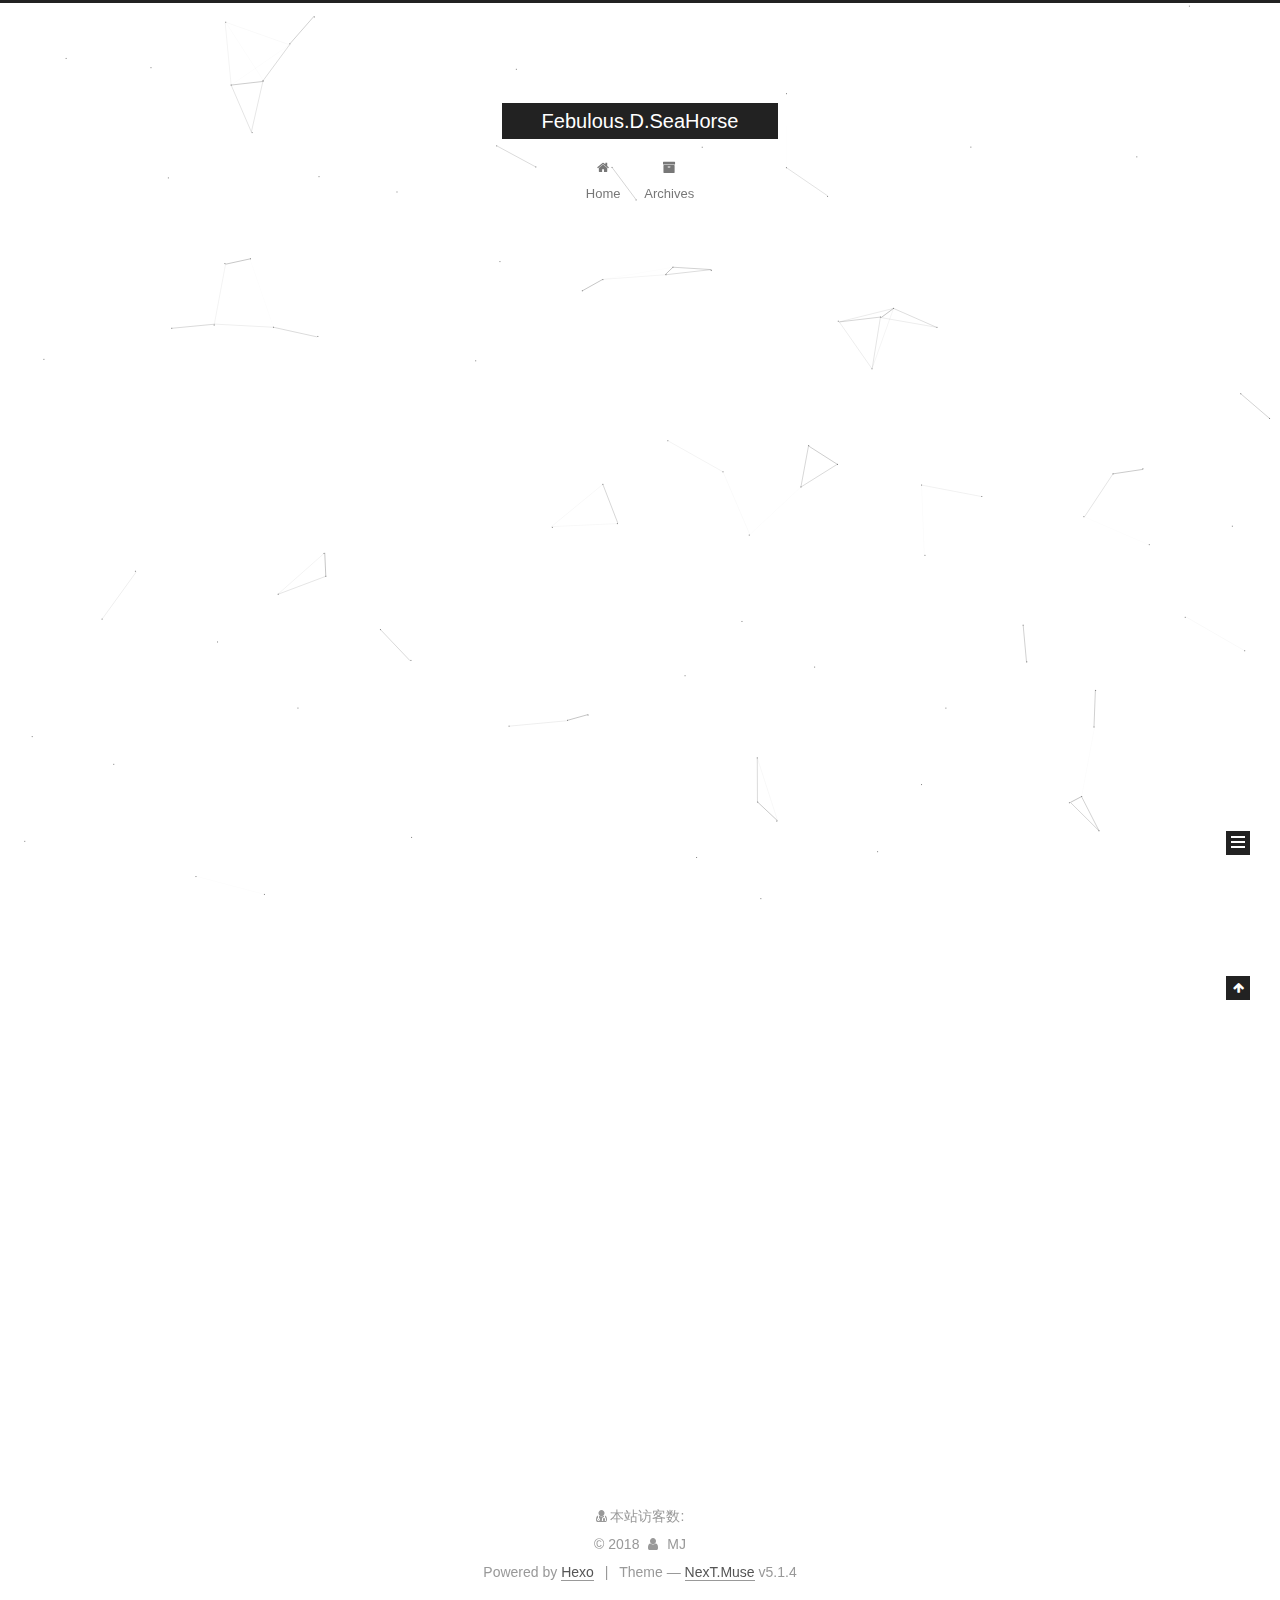
<file: index.html>
<!DOCTYPE html>



  


<html class="theme-next muse use-motion" lang="">
<head><meta name="generator" content="Hexo 3.8.0">
  <meta charset="UTF-8">
<meta http-equiv="X-UA-Compatible" content="IE=edge">
<meta name="viewport" content="width=device-width, initial-scale=1, maximum-scale=1">
<meta name="theme-color" content="#222">









<meta http-equiv="Cache-Control" content="no-transform">
<meta http-equiv="Cache-Control" content="no-siteapp">
















  
  
  <link href="/lib/fancybox/source/jquery.fancybox.css?v=2.1.5" rel="stylesheet" type="text/css">







<link href="/lib/font-awesome/css/font-awesome.min.css?v=4.6.2" rel="stylesheet" type="text/css">

<link href="/css/main.css?v=5.1.4" rel="stylesheet" type="text/css">


  <link rel="apple-touch-icon" sizes="180x180" href="/images/apple-touch-icon-next.png?v=5.1.4">


  <link rel="icon" type="image/png" sizes="32x32" href="/images/favicon-32x32-next.png?v=5.1.4">


  <link rel="icon" type="image/png" sizes="16x16" href="/images/favicon-16x16-next.png?v=5.1.4">


  <link rel="mask-icon" href="/images/logo.svg?v=5.1.4" color="#222">





  <meta name="keywords" content="Hexo, NexT">










<meta property="og:type" content="website">
<meta property="og:title" content="Febulous.D.SeaHorse">
<meta property="og:url" content="http://yoursite.com/index.html">
<meta property="og:site_name" content="Febulous.D.SeaHorse">
<meta property="og:locale" content="default">
<meta name="twitter:card" content="summary">
<meta name="twitter:title" content="Febulous.D.SeaHorse">



<script type="text/javascript" id="hexo.configurations">
  var NexT = window.NexT || {};
  var CONFIG = {
    root: '/',
    scheme: 'Muse',
    version: '5.1.4',
    sidebar: {"position":"left","display":"post","offset":12,"b2t":false,"scrollpercent":false,"onmobile":false},
    fancybox: true,
    tabs: true,
    motion: {"enable":true,"async":false,"transition":{"post_block":"fadeIn","post_header":"slideDownIn","post_body":"slideDownIn","coll_header":"slideLeftIn","sidebar":"slideUpIn"}},
    duoshuo: {
      userId: '0',
      author: 'Author'
    },
    algolia: {
      applicationID: '',
      apiKey: '',
      indexName: '',
      hits: {"per_page":10},
      labels: {"input_placeholder":"Search for Posts","hits_empty":"We didn't find any results for the search: ${query}","hits_stats":"${hits} results found in ${time} ms"}
    }
  };
</script>



  <link rel="canonical" href="http://yoursite.com/">





  <title>Febulous.D.SeaHorse</title>
  








</head>

<body itemscope="" itemtype="http://schema.org/WebPage" lang="default">

  
  
    
  

  <div class="container sidebar-position-left 
  page-home">
    <div class="headband"></div>

    <header id="header" class="header" itemscope="" itemtype="http://schema.org/WPHeader">
      <div class="header-inner"><div class="site-brand-wrapper">
  <div class="site-meta ">
    

    <div class="custom-logo-site-title">
      <a href="/" class="brand" rel="start">
        <span class="logo-line-before"><i></i></span>
        <span class="site-title">Febulous.D.SeaHorse</span>
        <span class="logo-line-after"><i></i></span>
      </a>
    </div>
      
        <p class="site-subtitle"></p>
      
  </div>

  <div class="site-nav-toggle">
    <button>
      <span class="btn-bar"></span>
      <span class="btn-bar"></span>
      <span class="btn-bar"></span>
    </button>
  </div>
</div>

<nav class="site-nav">
  

  
    <ul id="menu" class="menu">
      
        
        <li class="menu-item menu-item-home">
          <a href="/" rel="section">
            
              <i class="menu-item-icon fa fa-fw fa-home"></i> <br>
            
            Home
          </a>
        </li>
      
        
        <li class="menu-item menu-item-archives">
          <a href="/archives/" rel="section">
            
              <i class="menu-item-icon fa fa-fw fa-archive"></i> <br>
            
            Archives
          </a>
        </li>
      

      
    </ul>
  

  
</nav>



 </div>
    </header>

    <main id="main" class="main">
      <div class="main-inner">
        <div class="content-wrap">
          <div id="content" class="content">
            
  <section id="posts" class="posts-expand">
    
      

  

  
  
  

  <article class="post post-type-normal" itemscope="" itemtype="http://schema.org/Article">
  
  
  
  <div class="post-block">
    <link itemprop="mainEntityOfPage" href="http://yoursite.com/2018/11/01/hellow-fabulous/">

    <span hidden itemprop="author" itemscope="" itemtype="http://schema.org/Person">
      <meta itemprop="name" content="MJ">
      <meta itemprop="description" content="">
      <meta itemprop="image" content="/images/avatar.gif">
    </span>

    <span hidden itemprop="publisher" itemscope="" itemtype="http://schema.org/Organization">
      <meta itemprop="name" content="Febulous.D.SeaHorse">
    </span>

    
      <header class="post-header">

        
        
          <h1 class="post-title" itemprop="name headline">
                
                <a class="post-title-link" href="/2018/11/01/hellow-fabulous/" itemprop="url">hellow,fabulous</a></h1>
        

        <div class="post-meta">
          <span class="post-time">
            
              <span class="post-meta-item-icon">
                <i class="fa fa-calendar-o"></i>
              </span>
              
                <span class="post-meta-item-text">Posted on</span>
              
              <time title="Post created" itemprop="dateCreated datePublished" datetime="2018-11-01T16:13:05+08:00">
                2018-11-01
              </time>
            

            

            
          </span>

          

          
            
          

          
          

          

          

          

        </div>
      </header>
    

    
    
    
    <div class="post-body" itemprop="articleBody">

      
      

      
        
          
            
          
        
      
    </div>
    
    
    

    

    

    

    <footer class="post-footer">
      

      

      

      
      
        <div class="post-eof"></div>
      
    </footer>
  </div>
  
  
  
  </article>


    
      

  

  
  
  

  <article class="post post-type-normal" itemscope="" itemtype="http://schema.org/Article">
  
  
  
  <div class="post-block">
    <link itemprop="mainEntityOfPage" href="http://yoursite.com/2018/11/01/hello-world/">

    <span hidden itemprop="author" itemscope="" itemtype="http://schema.org/Person">
      <meta itemprop="name" content="MJ">
      <meta itemprop="description" content="">
      <meta itemprop="image" content="/images/avatar.gif">
    </span>

    <span hidden itemprop="publisher" itemscope="" itemtype="http://schema.org/Organization">
      <meta itemprop="name" content="Febulous.D.SeaHorse">
    </span>

    
      <header class="post-header">

        
        
          <h1 class="post-title" itemprop="name headline">
                
                <a class="post-title-link" href="/2018/11/01/hello-world/" itemprop="url">Hello World</a></h1>
        

        <div class="post-meta">
          <span class="post-time">
            
              <span class="post-meta-item-icon">
                <i class="fa fa-calendar-o"></i>
              </span>
              
                <span class="post-meta-item-text">Posted on</span>
              
              <time title="Post created" itemprop="dateCreated datePublished" datetime="2018-11-01T15:58:14+08:00">
                2018-11-01
              </time>
            

            

            
          </span>

          

          
            
          

          
          

          

          

          

        </div>
      </header>
    

    
    
    
    <div class="post-body" itemprop="articleBody">

      
      

      
        
          
            <p>Welcome to <a href="https://hexo.io/" target="_blank" rel="noopener">Hexo</a>! This is your very first post. Check <a href="https://hexo.io/docs/" target="_blank" rel="noopener">documentation</a> for more info. If you get any problems when using Hexo, you can find the answer in <a href="https://hexo.io/docs/troubleshooting.html" target="_blank" rel="noopener">troubleshooting</a> or you can ask me on <a href="https://github.com/hexojs/hexo/issues" target="_blank" rel="noopener">GitHub</a>.</p>
<h2 id="Quick-Start"><a href="#Quick-Start" class="headerlink" title="Quick Start"></a>Quick Start</h2><h3 id="Create-a-new-post"><a href="#Create-a-new-post" class="headerlink" title="Create a new post"></a>Create a new post</h3><figure class="highlight bash"><table><tr><td class="gutter"><pre><span class="line">1</span><br></pre></td><td class="code"><pre><span class="line">$ hexo new <span class="string">"My New Post"</span></span><br></pre></td></tr></table></figure>
<p>More info: <a href="https://hexo.io/docs/writing.html" target="_blank" rel="noopener">Writing</a></p>
<h3 id="Run-server"><a href="#Run-server" class="headerlink" title="Run server"></a>Run server</h3><figure class="highlight bash"><table><tr><td class="gutter"><pre><span class="line">1</span><br></pre></td><td class="code"><pre><span class="line">$ hexo server</span><br></pre></td></tr></table></figure>
<p>More info: <a href="https://hexo.io/docs/server.html" target="_blank" rel="noopener">Server</a></p>
<h3 id="Generate-static-files"><a href="#Generate-static-files" class="headerlink" title="Generate static files"></a>Generate static files</h3><figure class="highlight bash"><table><tr><td class="gutter"><pre><span class="line">1</span><br></pre></td><td class="code"><pre><span class="line">$ hexo generate</span><br></pre></td></tr></table></figure>
<p>More info: <a href="https://hexo.io/docs/generating.html" target="_blank" rel="noopener">Generating</a></p>
<h3 id="Deploy-to-remote-sites"><a href="#Deploy-to-remote-sites" class="headerlink" title="Deploy to remote sites"></a>Deploy to remote sites</h3><figure class="highlight bash"><table><tr><td class="gutter"><pre><span class="line">1</span><br></pre></td><td class="code"><pre><span class="line">$ hexo deploy</span><br></pre></td></tr></table></figure>
<p>More info: <a href="https://hexo.io/docs/deployment.html" target="_blank" rel="noopener">Deployment</a></p>

          
        
      
    </div>
    
    
    

    

    

    

    <footer class="post-footer">
      

      

      

      
      
        <div class="post-eof"></div>
      
    </footer>
  </div>
  
  
  
  </article>


    
  </section>

  


          </div>
          


          

        </div>
        
          
  
  <div class="sidebar-toggle">
    <div class="sidebar-toggle-line-wrap">
      <span class="sidebar-toggle-line sidebar-toggle-line-first"></span>
      <span class="sidebar-toggle-line sidebar-toggle-line-middle"></span>
      <span class="sidebar-toggle-line sidebar-toggle-line-last"></span>
    </div>
  </div>

  <aside id="sidebar" class="sidebar">
    
    <div class="sidebar-inner">

      

      

      <section class="site-overview-wrap sidebar-panel sidebar-panel-active">
        <div class="site-overview">
          <div class="site-author motion-element" itemprop="author" itemscope="" itemtype="http://schema.org/Person">
            
              <p class="site-author-name" itemprop="name">MJ</p>
              <p class="site-description motion-element" itemprop="description"></p>
          </div>

          <nav class="site-state motion-element">

            
              <div class="site-state-item site-state-posts">
              
                <a href="/archives/">
              
                  <span class="site-state-item-count">2</span>
                  <span class="site-state-item-name">posts</span>
                </a>
              </div>
            

            

            

          </nav>

          

          

          
          

          
          

          

        </div>
      </section>

      

      

    </div>
  </aside>


        
      </div>
    </main>

    <footer id="footer" class="footer">
      <div class="footer-inner">
        <script async src="https://busuanzi.ibruce.info/busuanzi/2.3/busuanzi.pure.mini.js"></script>
<div class="powered-by">
<i class="fa fa-user-md"></i><span id="busuanzi_container_site_uv">
  本站访客数:<span id="busuanzi_value_site_uv"></span>
</span>
</div>
<div class="copyright">&copy; <span itemprop="copyrightYear">2018</span>
  <span class="with-love">
    <i class="fa fa-user"></i>
  </span>
  <span class="author" itemprop="copyrightHolder">MJ</span>

  
</div>


  <div class="powered-by">Powered by <a class="theme-link" target="_blank" href="https://hexo.io">Hexo</a></div>



  <span class="post-meta-divider">|</span>



  <div class="theme-info">Theme &mdash; <a class="theme-link" target="_blank" href="https://github.com/iissnan/hexo-theme-next">NexT.Muse</a> v5.1.4</div>




        







        
      </div>
    </footer>

    
      <div class="back-to-top">
        <i class="fa fa-arrow-up"></i>
        
      </div>
    

    

  </div>

  

<script type="text/javascript">
  if (Object.prototype.toString.call(window.Promise) !== '[object Function]') {
    window.Promise = null;
  }
</script>









  


  











  
  
    <script type="text/javascript" src="/lib/jquery/index.js?v=2.1.3"></script>
  

  
  
    <script type="text/javascript" src="/lib/fastclick/lib/fastclick.min.js?v=1.0.6"></script>
  

  
  
    <script type="text/javascript" src="/lib/jquery_lazyload/jquery.lazyload.js?v=1.9.7"></script>
  

  
  
    <script type="text/javascript" src="/lib/velocity/velocity.min.js?v=1.2.1"></script>
  

  
  
    <script type="text/javascript" src="/lib/velocity/velocity.ui.min.js?v=1.2.1"></script>
  

  
  
    <script type="text/javascript" src="/lib/fancybox/source/jquery.fancybox.pack.js?v=2.1.5"></script>
  

  
  
    <script type="text/javascript" src="/lib/canvas-nest/canvas-nest.min.js"></script>
  


  


  <script type="text/javascript" src="/js/src/utils.js?v=5.1.4"></script>

  <script type="text/javascript" src="/js/src/motion.js?v=5.1.4"></script>



  
  

  

  


  <script type="text/javascript" src="/js/src/bootstrap.js?v=5.1.4"></script>



  


  




	





  





  












  





  

  

  

  
  

  

  

  

</body>
</html>
</file>
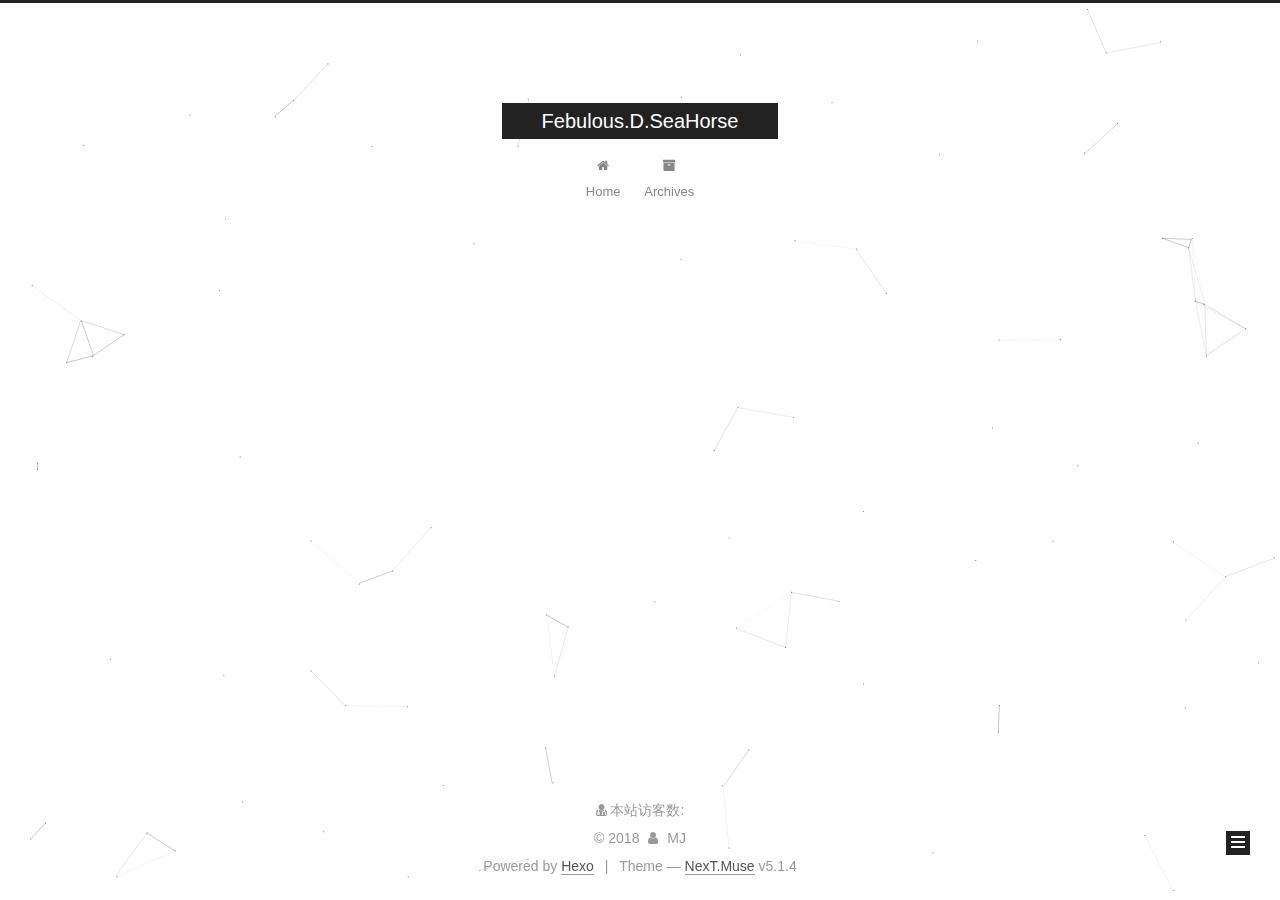
<file: archives/index.html>
<!DOCTYPE html>



  


<html class="theme-next muse use-motion" lang="">
<head><meta name="generator" content="Hexo 3.8.0">
  <meta charset="UTF-8">
<meta http-equiv="X-UA-Compatible" content="IE=edge">
<meta name="viewport" content="width=device-width, initial-scale=1, maximum-scale=1">
<meta name="theme-color" content="#222">









<meta http-equiv="Cache-Control" content="no-transform">
<meta http-equiv="Cache-Control" content="no-siteapp">
















  
  
  <link href="/lib/fancybox/source/jquery.fancybox.css?v=2.1.5" rel="stylesheet" type="text/css">







<link href="/lib/font-awesome/css/font-awesome.min.css?v=4.6.2" rel="stylesheet" type="text/css">

<link href="/css/main.css?v=5.1.4" rel="stylesheet" type="text/css">


  <link rel="apple-touch-icon" sizes="180x180" href="/images/apple-touch-icon-next.png?v=5.1.4">


  <link rel="icon" type="image/png" sizes="32x32" href="/images/favicon-32x32-next.png?v=5.1.4">


  <link rel="icon" type="image/png" sizes="16x16" href="/images/favicon-16x16-next.png?v=5.1.4">


  <link rel="mask-icon" href="/images/logo.svg?v=5.1.4" color="#222">





  <meta name="keywords" content="Hexo, NexT">










<meta property="og:type" content="website">
<meta property="og:title" content="Febulous.D.SeaHorse">
<meta property="og:url" content="http://yoursite.com/archives/index.html">
<meta property="og:site_name" content="Febulous.D.SeaHorse">
<meta property="og:locale" content="default">
<meta name="twitter:card" content="summary">
<meta name="twitter:title" content="Febulous.D.SeaHorse">



<script type="text/javascript" id="hexo.configurations">
  var NexT = window.NexT || {};
  var CONFIG = {
    root: '/',
    scheme: 'Muse',
    version: '5.1.4',
    sidebar: {"position":"left","display":"post","offset":12,"b2t":false,"scrollpercent":false,"onmobile":false},
    fancybox: true,
    tabs: true,
    motion: {"enable":true,"async":false,"transition":{"post_block":"fadeIn","post_header":"slideDownIn","post_body":"slideDownIn","coll_header":"slideLeftIn","sidebar":"slideUpIn"}},
    duoshuo: {
      userId: '0',
      author: 'Author'
    },
    algolia: {
      applicationID: '',
      apiKey: '',
      indexName: '',
      hits: {"per_page":10},
      labels: {"input_placeholder":"Search for Posts","hits_empty":"We didn't find any results for the search: ${query}","hits_stats":"${hits} results found in ${time} ms"}
    }
  };
</script>



  <link rel="canonical" href="http://yoursite.com/archives/">





  <title>Archive | Febulous.D.SeaHorse</title>
  








</head>

<body itemscope="" itemtype="http://schema.org/WebPage" lang="default">

  
  
    
  

  <div class="container sidebar-position-left page-archive">
    <div class="headband"></div>

    <header id="header" class="header" itemscope="" itemtype="http://schema.org/WPHeader">
      <div class="header-inner"><div class="site-brand-wrapper">
  <div class="site-meta ">
    

    <div class="custom-logo-site-title">
      <a href="/" class="brand" rel="start">
        <span class="logo-line-before"><i></i></span>
        <span class="site-title">Febulous.D.SeaHorse</span>
        <span class="logo-line-after"><i></i></span>
      </a>
    </div>
      
        <p class="site-subtitle"></p>
      
  </div>

  <div class="site-nav-toggle">
    <button>
      <span class="btn-bar"></span>
      <span class="btn-bar"></span>
      <span class="btn-bar"></span>
    </button>
  </div>
</div>

<nav class="site-nav">
  

  
    <ul id="menu" class="menu">
      
        
        <li class="menu-item menu-item-home">
          <a href="/" rel="section">
            
              <i class="menu-item-icon fa fa-fw fa-home"></i> <br>
            
            Home
          </a>
        </li>
      
        
        <li class="menu-item menu-item-archives">
          <a href="/archives/" rel="section">
            
              <i class="menu-item-icon fa fa-fw fa-archive"></i> <br>
            
            Archives
          </a>
        </li>
      

      
    </ul>
  

  
</nav>



 </div>
    </header>

    <main id="main" class="main">
      <div class="main-inner">
        <div class="content-wrap">
          <div id="content" class="content">
            

  
  
  
  <div class="post-block archive">
    <div id="posts" class="posts-collapse">
      <span class="archive-move-on"></span>

      <span class="archive-page-counter">
        
        
        
          
        
        Um..! 2 posts in total. Keep on posting.
      </span>

      

        
        
        

        
          
          <div class="collection-title">
            <h1 class="archive-year" id="archive-year-2018">2018</h1>
          </div>
        
        

        

  <article class="post post-type-normal" itemscope="" itemtype="http://schema.org/Article">
    <header class="post-header">

      <h2 class="post-title">
        
            <a class="post-title-link" href="/2018/11/01/hellow-fabulous/" itemprop="url">
              
                <span itemprop="name">hellow,fabulous</span>
              
            </a>
        
      </h2>

      <div class="post-meta">
        <time class="post-time" itemprop="dateCreated" datetime="2018-11-01T16:13:05+08:00" content="2018-11-01">
          11-01
        </time>
      </div>

    </header>
  </article>



      

        
        
        

        
        

        

  <article class="post post-type-normal" itemscope="" itemtype="http://schema.org/Article">
    <header class="post-header">

      <h2 class="post-title">
        
            <a class="post-title-link" href="/2018/11/01/hello-world/" itemprop="url">
              
                <span itemprop="name">Hello World</span>
              
            </a>
        
      </h2>

      <div class="post-meta">
        <time class="post-time" itemprop="dateCreated" datetime="2018-11-01T15:58:14+08:00" content="2018-11-01">
          11-01
        </time>
      </div>

    </header>
  </article>



      

    </div>
  </div>
  
  
  

  



          </div>
          


          

        </div>
        
          
  
  <div class="sidebar-toggle">
    <div class="sidebar-toggle-line-wrap">
      <span class="sidebar-toggle-line sidebar-toggle-line-first"></span>
      <span class="sidebar-toggle-line sidebar-toggle-line-middle"></span>
      <span class="sidebar-toggle-line sidebar-toggle-line-last"></span>
    </div>
  </div>

  <aside id="sidebar" class="sidebar">
    
    <div class="sidebar-inner">

      

      

      <section class="site-overview-wrap sidebar-panel sidebar-panel-active">
        <div class="site-overview">
          <div class="site-author motion-element" itemprop="author" itemscope="" itemtype="http://schema.org/Person">
            
              <p class="site-author-name" itemprop="name">MJ</p>
              <p class="site-description motion-element" itemprop="description"></p>
          </div>

          <nav class="site-state motion-element">

            
              <div class="site-state-item site-state-posts">
              
                <a href="/archives/">
              
                  <span class="site-state-item-count">2</span>
                  <span class="site-state-item-name">posts</span>
                </a>
              </div>
            

            

            

          </nav>

          

          

          
          

          
          

          

        </div>
      </section>

      

      

    </div>
  </aside>


        
      </div>
    </main>

    <footer id="footer" class="footer">
      <div class="footer-inner">
        <script async src="https://busuanzi.ibruce.info/busuanzi/2.3/busuanzi.pure.mini.js"></script>
<div class="powered-by">
<i class="fa fa-user-md"></i><span id="busuanzi_container_site_uv">
  本站访客数:<span id="busuanzi_value_site_uv"></span>
</span>
</div>
<div class="copyright">&copy; <span itemprop="copyrightYear">2018</span>
  <span class="with-love">
    <i class="fa fa-user"></i>
  </span>
  <span class="author" itemprop="copyrightHolder">MJ</span>

  
</div>


  <div class="powered-by">Powered by <a class="theme-link" target="_blank" href="https://hexo.io">Hexo</a></div>



  <span class="post-meta-divider">|</span>



  <div class="theme-info">Theme &mdash; <a class="theme-link" target="_blank" href="https://github.com/iissnan/hexo-theme-next">NexT.Muse</a> v5.1.4</div>




        







        
      </div>
    </footer>

    
      <div class="back-to-top">
        <i class="fa fa-arrow-up"></i>
        
      </div>
    

    

  </div>

  

<script type="text/javascript">
  if (Object.prototype.toString.call(window.Promise) !== '[object Function]') {
    window.Promise = null;
  }
</script>









  


  











  
  
    <script type="text/javascript" src="/lib/jquery/index.js?v=2.1.3"></script>
  

  
  
    <script type="text/javascript" src="/lib/fastclick/lib/fastclick.min.js?v=1.0.6"></script>
  

  
  
    <script type="text/javascript" src="/lib/jquery_lazyload/jquery.lazyload.js?v=1.9.7"></script>
  

  
  
    <script type="text/javascript" src="/lib/velocity/velocity.min.js?v=1.2.1"></script>
  

  
  
    <script type="text/javascript" src="/lib/velocity/velocity.ui.min.js?v=1.2.1"></script>
  

  
  
    <script type="text/javascript" src="/lib/fancybox/source/jquery.fancybox.pack.js?v=2.1.5"></script>
  

  
  
    <script type="text/javascript" src="/lib/canvas-nest/canvas-nest.min.js"></script>
  


  


  <script type="text/javascript" src="/js/src/utils.js?v=5.1.4"></script>

  <script type="text/javascript" src="/js/src/motion.js?v=5.1.4"></script>



  
  

  

  


  <script type="text/javascript" src="/js/src/bootstrap.js?v=5.1.4"></script>



  


  




	





  





  












  





  

  

  

  
  

  

  

  

</body>
</html>
</file>
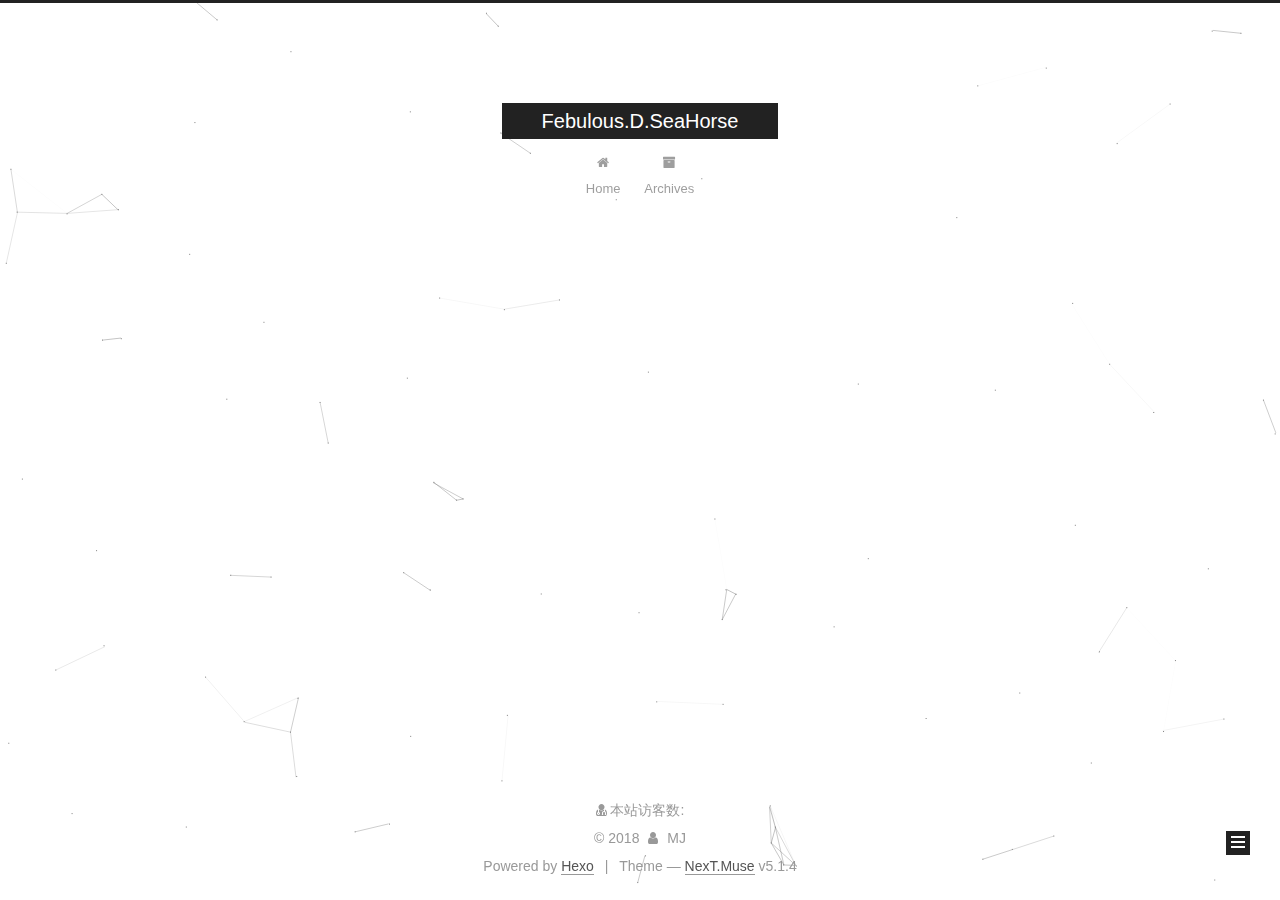
<file: archives/2018/index.html>
<!DOCTYPE html>



  


<html class="theme-next muse use-motion" lang="">
<head><meta name="generator" content="Hexo 3.8.0">
  <meta charset="UTF-8">
<meta http-equiv="X-UA-Compatible" content="IE=edge">
<meta name="viewport" content="width=device-width, initial-scale=1, maximum-scale=1">
<meta name="theme-color" content="#222">









<meta http-equiv="Cache-Control" content="no-transform">
<meta http-equiv="Cache-Control" content="no-siteapp">
















  
  
  <link href="/lib/fancybox/source/jquery.fancybox.css?v=2.1.5" rel="stylesheet" type="text/css">







<link href="/lib/font-awesome/css/font-awesome.min.css?v=4.6.2" rel="stylesheet" type="text/css">

<link href="/css/main.css?v=5.1.4" rel="stylesheet" type="text/css">


  <link rel="apple-touch-icon" sizes="180x180" href="/images/apple-touch-icon-next.png?v=5.1.4">


  <link rel="icon" type="image/png" sizes="32x32" href="/images/favicon-32x32-next.png?v=5.1.4">


  <link rel="icon" type="image/png" sizes="16x16" href="/images/favicon-16x16-next.png?v=5.1.4">


  <link rel="mask-icon" href="/images/logo.svg?v=5.1.4" color="#222">





  <meta name="keywords" content="Hexo, NexT">










<meta property="og:type" content="website">
<meta property="og:title" content="Febulous.D.SeaHorse">
<meta property="og:url" content="http://yoursite.com/archives/2018/index.html">
<meta property="og:site_name" content="Febulous.D.SeaHorse">
<meta property="og:locale" content="default">
<meta name="twitter:card" content="summary">
<meta name="twitter:title" content="Febulous.D.SeaHorse">



<script type="text/javascript" id="hexo.configurations">
  var NexT = window.NexT || {};
  var CONFIG = {
    root: '/',
    scheme: 'Muse',
    version: '5.1.4',
    sidebar: {"position":"left","display":"post","offset":12,"b2t":false,"scrollpercent":false,"onmobile":false},
    fancybox: true,
    tabs: true,
    motion: {"enable":true,"async":false,"transition":{"post_block":"fadeIn","post_header":"slideDownIn","post_body":"slideDownIn","coll_header":"slideLeftIn","sidebar":"slideUpIn"}},
    duoshuo: {
      userId: '0',
      author: 'Author'
    },
    algolia: {
      applicationID: '',
      apiKey: '',
      indexName: '',
      hits: {"per_page":10},
      labels: {"input_placeholder":"Search for Posts","hits_empty":"We didn't find any results for the search: ${query}","hits_stats":"${hits} results found in ${time} ms"}
    }
  };
</script>



  <link rel="canonical" href="http://yoursite.com/archives/2018/">





  <title>Archive | Febulous.D.SeaHorse</title>
  








</head>

<body itemscope="" itemtype="http://schema.org/WebPage" lang="default">

  
  
    
  

  <div class="container sidebar-position-left page-archive">
    <div class="headband"></div>

    <header id="header" class="header" itemscope="" itemtype="http://schema.org/WPHeader">
      <div class="header-inner"><div class="site-brand-wrapper">
  <div class="site-meta ">
    

    <div class="custom-logo-site-title">
      <a href="/" class="brand" rel="start">
        <span class="logo-line-before"><i></i></span>
        <span class="site-title">Febulous.D.SeaHorse</span>
        <span class="logo-line-after"><i></i></span>
      </a>
    </div>
      
        <p class="site-subtitle"></p>
      
  </div>

  <div class="site-nav-toggle">
    <button>
      <span class="btn-bar"></span>
      <span class="btn-bar"></span>
      <span class="btn-bar"></span>
    </button>
  </div>
</div>

<nav class="site-nav">
  

  
    <ul id="menu" class="menu">
      
        
        <li class="menu-item menu-item-home">
          <a href="/" rel="section">
            
              <i class="menu-item-icon fa fa-fw fa-home"></i> <br>
            
            Home
          </a>
        </li>
      
        
        <li class="menu-item menu-item-archives">
          <a href="/archives/" rel="section">
            
              <i class="menu-item-icon fa fa-fw fa-archive"></i> <br>
            
            Archives
          </a>
        </li>
      

      
    </ul>
  

  
</nav>



 </div>
    </header>

    <main id="main" class="main">
      <div class="main-inner">
        <div class="content-wrap">
          <div id="content" class="content">
            

  
  
  
  <div class="post-block archive">
    <div id="posts" class="posts-collapse">
      <span class="archive-move-on"></span>

      <span class="archive-page-counter">
        
        
        
          
        
        Um..! 2 posts in total. Keep on posting.
      </span>

      

        
        
        

        
          
          <div class="collection-title">
            <h1 class="archive-year" id="archive-year-2018">2018</h1>
          </div>
        
        

        

  <article class="post post-type-normal" itemscope="" itemtype="http://schema.org/Article">
    <header class="post-header">

      <h2 class="post-title">
        
            <a class="post-title-link" href="/2018/11/01/hellow-fabulous/" itemprop="url">
              
                <span itemprop="name">hellow,fabulous</span>
              
            </a>
        
      </h2>

      <div class="post-meta">
        <time class="post-time" itemprop="dateCreated" datetime="2018-11-01T16:13:05+08:00" content="2018-11-01">
          11-01
        </time>
      </div>

    </header>
  </article>



      

        
        
        

        
        

        

  <article class="post post-type-normal" itemscope="" itemtype="http://schema.org/Article">
    <header class="post-header">

      <h2 class="post-title">
        
            <a class="post-title-link" href="/2018/11/01/hello-world/" itemprop="url">
              
                <span itemprop="name">Hello World</span>
              
            </a>
        
      </h2>

      <div class="post-meta">
        <time class="post-time" itemprop="dateCreated" datetime="2018-11-01T15:58:14+08:00" content="2018-11-01">
          11-01
        </time>
      </div>

    </header>
  </article>



      

    </div>
  </div>
  
  
  

  



          </div>
          


          

        </div>
        
          
  
  <div class="sidebar-toggle">
    <div class="sidebar-toggle-line-wrap">
      <span class="sidebar-toggle-line sidebar-toggle-line-first"></span>
      <span class="sidebar-toggle-line sidebar-toggle-line-middle"></span>
      <span class="sidebar-toggle-line sidebar-toggle-line-last"></span>
    </div>
  </div>

  <aside id="sidebar" class="sidebar">
    
    <div class="sidebar-inner">

      

      

      <section class="site-overview-wrap sidebar-panel sidebar-panel-active">
        <div class="site-overview">
          <div class="site-author motion-element" itemprop="author" itemscope="" itemtype="http://schema.org/Person">
            
              <p class="site-author-name" itemprop="name">MJ</p>
              <p class="site-description motion-element" itemprop="description"></p>
          </div>

          <nav class="site-state motion-element">

            
              <div class="site-state-item site-state-posts">
              
                <a href="/archives/">
              
                  <span class="site-state-item-count">2</span>
                  <span class="site-state-item-name">posts</span>
                </a>
              </div>
            

            

            

          </nav>

          

          

          
          

          
          

          

        </div>
      </section>

      

      

    </div>
  </aside>


        
      </div>
    </main>

    <footer id="footer" class="footer">
      <div class="footer-inner">
        <script async src="https://busuanzi.ibruce.info/busuanzi/2.3/busuanzi.pure.mini.js"></script>
<div class="powered-by">
<i class="fa fa-user-md"></i><span id="busuanzi_container_site_uv">
  本站访客数:<span id="busuanzi_value_site_uv"></span>
</span>
</div>
<div class="copyright">&copy; <span itemprop="copyrightYear">2018</span>
  <span class="with-love">
    <i class="fa fa-user"></i>
  </span>
  <span class="author" itemprop="copyrightHolder">MJ</span>

  
</div>


  <div class="powered-by">Powered by <a class="theme-link" target="_blank" href="https://hexo.io">Hexo</a></div>



  <span class="post-meta-divider">|</span>



  <div class="theme-info">Theme &mdash; <a class="theme-link" target="_blank" href="https://github.com/iissnan/hexo-theme-next">NexT.Muse</a> v5.1.4</div>




        







        
      </div>
    </footer>

    
      <div class="back-to-top">
        <i class="fa fa-arrow-up"></i>
        
      </div>
    

    

  </div>

  

<script type="text/javascript">
  if (Object.prototype.toString.call(window.Promise) !== '[object Function]') {
    window.Promise = null;
  }
</script>









  


  











  
  
    <script type="text/javascript" src="/lib/jquery/index.js?v=2.1.3"></script>
  

  
  
    <script type="text/javascript" src="/lib/fastclick/lib/fastclick.min.js?v=1.0.6"></script>
  

  
  
    <script type="text/javascript" src="/lib/jquery_lazyload/jquery.lazyload.js?v=1.9.7"></script>
  

  
  
    <script type="text/javascript" src="/lib/velocity/velocity.min.js?v=1.2.1"></script>
  

  
  
    <script type="text/javascript" src="/lib/velocity/velocity.ui.min.js?v=1.2.1"></script>
  

  
  
    <script type="text/javascript" src="/lib/fancybox/source/jquery.fancybox.pack.js?v=2.1.5"></script>
  

  
  
    <script type="text/javascript" src="/lib/canvas-nest/canvas-nest.min.js"></script>
  


  


  <script type="text/javascript" src="/js/src/utils.js?v=5.1.4"></script>

  <script type="text/javascript" src="/js/src/motion.js?v=5.1.4"></script>



  
  

  

  


  <script type="text/javascript" src="/js/src/bootstrap.js?v=5.1.4"></script>



  


  




	





  





  












  





  

  

  

  
  

  

  

  

</body>
</html>
</file>
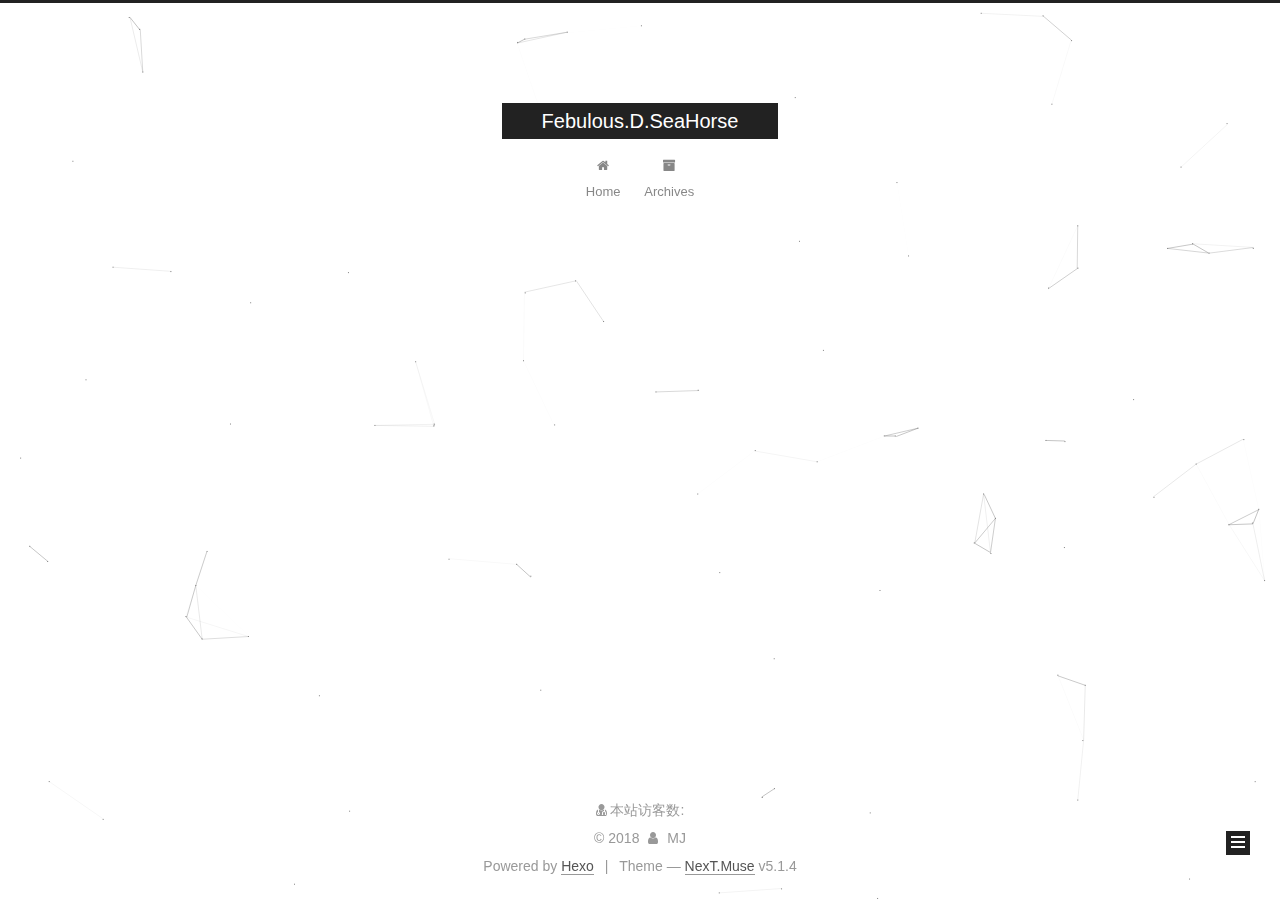
<file: archives/2018/11/index.html>
<!DOCTYPE html>



  


<html class="theme-next muse use-motion" lang="">
<head><meta name="generator" content="Hexo 3.8.0">
  <meta charset="UTF-8">
<meta http-equiv="X-UA-Compatible" content="IE=edge">
<meta name="viewport" content="width=device-width, initial-scale=1, maximum-scale=1">
<meta name="theme-color" content="#222">









<meta http-equiv="Cache-Control" content="no-transform">
<meta http-equiv="Cache-Control" content="no-siteapp">
















  
  
  <link href="/lib/fancybox/source/jquery.fancybox.css?v=2.1.5" rel="stylesheet" type="text/css">







<link href="/lib/font-awesome/css/font-awesome.min.css?v=4.6.2" rel="stylesheet" type="text/css">

<link href="/css/main.css?v=5.1.4" rel="stylesheet" type="text/css">


  <link rel="apple-touch-icon" sizes="180x180" href="/images/apple-touch-icon-next.png?v=5.1.4">


  <link rel="icon" type="image/png" sizes="32x32" href="/images/favicon-32x32-next.png?v=5.1.4">


  <link rel="icon" type="image/png" sizes="16x16" href="/images/favicon-16x16-next.png?v=5.1.4">


  <link rel="mask-icon" href="/images/logo.svg?v=5.1.4" color="#222">





  <meta name="keywords" content="Hexo, NexT">










<meta property="og:type" content="website">
<meta property="og:title" content="Febulous.D.SeaHorse">
<meta property="og:url" content="http://yoursite.com/archives/2018/11/index.html">
<meta property="og:site_name" content="Febulous.D.SeaHorse">
<meta property="og:locale" content="default">
<meta name="twitter:card" content="summary">
<meta name="twitter:title" content="Febulous.D.SeaHorse">



<script type="text/javascript" id="hexo.configurations">
  var NexT = window.NexT || {};
  var CONFIG = {
    root: '/',
    scheme: 'Muse',
    version: '5.1.4',
    sidebar: {"position":"left","display":"post","offset":12,"b2t":false,"scrollpercent":false,"onmobile":false},
    fancybox: true,
    tabs: true,
    motion: {"enable":true,"async":false,"transition":{"post_block":"fadeIn","post_header":"slideDownIn","post_body":"slideDownIn","coll_header":"slideLeftIn","sidebar":"slideUpIn"}},
    duoshuo: {
      userId: '0',
      author: 'Author'
    },
    algolia: {
      applicationID: '',
      apiKey: '',
      indexName: '',
      hits: {"per_page":10},
      labels: {"input_placeholder":"Search for Posts","hits_empty":"We didn't find any results for the search: ${query}","hits_stats":"${hits} results found in ${time} ms"}
    }
  };
</script>



  <link rel="canonical" href="http://yoursite.com/archives/2018/11/">





  <title>Archive | Febulous.D.SeaHorse</title>
  








</head>

<body itemscope="" itemtype="http://schema.org/WebPage" lang="default">

  
  
    
  

  <div class="container sidebar-position-left page-archive">
    <div class="headband"></div>

    <header id="header" class="header" itemscope="" itemtype="http://schema.org/WPHeader">
      <div class="header-inner"><div class="site-brand-wrapper">
  <div class="site-meta ">
    

    <div class="custom-logo-site-title">
      <a href="/" class="brand" rel="start">
        <span class="logo-line-before"><i></i></span>
        <span class="site-title">Febulous.D.SeaHorse</span>
        <span class="logo-line-after"><i></i></span>
      </a>
    </div>
      
        <p class="site-subtitle"></p>
      
  </div>

  <div class="site-nav-toggle">
    <button>
      <span class="btn-bar"></span>
      <span class="btn-bar"></span>
      <span class="btn-bar"></span>
    </button>
  </div>
</div>

<nav class="site-nav">
  

  
    <ul id="menu" class="menu">
      
        
        <li class="menu-item menu-item-home">
          <a href="/" rel="section">
            
              <i class="menu-item-icon fa fa-fw fa-home"></i> <br>
            
            Home
          </a>
        </li>
      
        
        <li class="menu-item menu-item-archives">
          <a href="/archives/" rel="section">
            
              <i class="menu-item-icon fa fa-fw fa-archive"></i> <br>
            
            Archives
          </a>
        </li>
      

      
    </ul>
  

  
</nav>



 </div>
    </header>

    <main id="main" class="main">
      <div class="main-inner">
        <div class="content-wrap">
          <div id="content" class="content">
            

  
  
  
  <div class="post-block archive">
    <div id="posts" class="posts-collapse">
      <span class="archive-move-on"></span>

      <span class="archive-page-counter">
        
        
        
          
        
        Um..! 2 posts in total. Keep on posting.
      </span>

      

        
        
        

        
          
          <div class="collection-title">
            <h1 class="archive-year" id="archive-year-2018">2018</h1>
          </div>
        
        

        

  <article class="post post-type-normal" itemscope="" itemtype="http://schema.org/Article">
    <header class="post-header">

      <h2 class="post-title">
        
            <a class="post-title-link" href="/2018/11/01/hellow-fabulous/" itemprop="url">
              
                <span itemprop="name">hellow,fabulous</span>
              
            </a>
        
      </h2>

      <div class="post-meta">
        <time class="post-time" itemprop="dateCreated" datetime="2018-11-01T16:13:05+08:00" content="2018-11-01">
          11-01
        </time>
      </div>

    </header>
  </article>



      

        
        
        

        
        

        

  <article class="post post-type-normal" itemscope="" itemtype="http://schema.org/Article">
    <header class="post-header">

      <h2 class="post-title">
        
            <a class="post-title-link" href="/2018/11/01/hello-world/" itemprop="url">
              
                <span itemprop="name">Hello World</span>
              
            </a>
        
      </h2>

      <div class="post-meta">
        <time class="post-time" itemprop="dateCreated" datetime="2018-11-01T15:58:14+08:00" content="2018-11-01">
          11-01
        </time>
      </div>

    </header>
  </article>



      

    </div>
  </div>
  
  
  

  



          </div>
          


          

        </div>
        
          
  
  <div class="sidebar-toggle">
    <div class="sidebar-toggle-line-wrap">
      <span class="sidebar-toggle-line sidebar-toggle-line-first"></span>
      <span class="sidebar-toggle-line sidebar-toggle-line-middle"></span>
      <span class="sidebar-toggle-line sidebar-toggle-line-last"></span>
    </div>
  </div>

  <aside id="sidebar" class="sidebar">
    
    <div class="sidebar-inner">

      

      

      <section class="site-overview-wrap sidebar-panel sidebar-panel-active">
        <div class="site-overview">
          <div class="site-author motion-element" itemprop="author" itemscope="" itemtype="http://schema.org/Person">
            
              <p class="site-author-name" itemprop="name">MJ</p>
              <p class="site-description motion-element" itemprop="description"></p>
          </div>

          <nav class="site-state motion-element">

            
              <div class="site-state-item site-state-posts">
              
                <a href="/archives/">
              
                  <span class="site-state-item-count">2</span>
                  <span class="site-state-item-name">posts</span>
                </a>
              </div>
            

            

            

          </nav>

          

          

          
          

          
          

          

        </div>
      </section>

      

      

    </div>
  </aside>


        
      </div>
    </main>

    <footer id="footer" class="footer">
      <div class="footer-inner">
        <script async src="https://busuanzi.ibruce.info/busuanzi/2.3/busuanzi.pure.mini.js"></script>
<div class="powered-by">
<i class="fa fa-user-md"></i><span id="busuanzi_container_site_uv">
  本站访客数:<span id="busuanzi_value_site_uv"></span>
</span>
</div>
<div class="copyright">&copy; <span itemprop="copyrightYear">2018</span>
  <span class="with-love">
    <i class="fa fa-user"></i>
  </span>
  <span class="author" itemprop="copyrightHolder">MJ</span>

  
</div>


  <div class="powered-by">Powered by <a class="theme-link" target="_blank" href="https://hexo.io">Hexo</a></div>



  <span class="post-meta-divider">|</span>



  <div class="theme-info">Theme &mdash; <a class="theme-link" target="_blank" href="https://github.com/iissnan/hexo-theme-next">NexT.Muse</a> v5.1.4</div>




        







        
      </div>
    </footer>

    
      <div class="back-to-top">
        <i class="fa fa-arrow-up"></i>
        
      </div>
    

    

  </div>

  

<script type="text/javascript">
  if (Object.prototype.toString.call(window.Promise) !== '[object Function]') {
    window.Promise = null;
  }
</script>









  


  











  
  
    <script type="text/javascript" src="/lib/jquery/index.js?v=2.1.3"></script>
  

  
  
    <script type="text/javascript" src="/lib/fastclick/lib/fastclick.min.js?v=1.0.6"></script>
  

  
  
    <script type="text/javascript" src="/lib/jquery_lazyload/jquery.lazyload.js?v=1.9.7"></script>
  

  
  
    <script type="text/javascript" src="/lib/velocity/velocity.min.js?v=1.2.1"></script>
  

  
  
    <script type="text/javascript" src="/lib/velocity/velocity.ui.min.js?v=1.2.1"></script>
  

  
  
    <script type="text/javascript" src="/lib/fancybox/source/jquery.fancybox.pack.js?v=2.1.5"></script>
  

  
  
    <script type="text/javascript" src="/lib/canvas-nest/canvas-nest.min.js"></script>
  


  


  <script type="text/javascript" src="/js/src/utils.js?v=5.1.4"></script>

  <script type="text/javascript" src="/js/src/motion.js?v=5.1.4"></script>



  
  

  

  


  <script type="text/javascript" src="/js/src/bootstrap.js?v=5.1.4"></script>



  


  




	





  





  












  





  

  

  

  
  

  

  

  

</body>
</html>
</file>
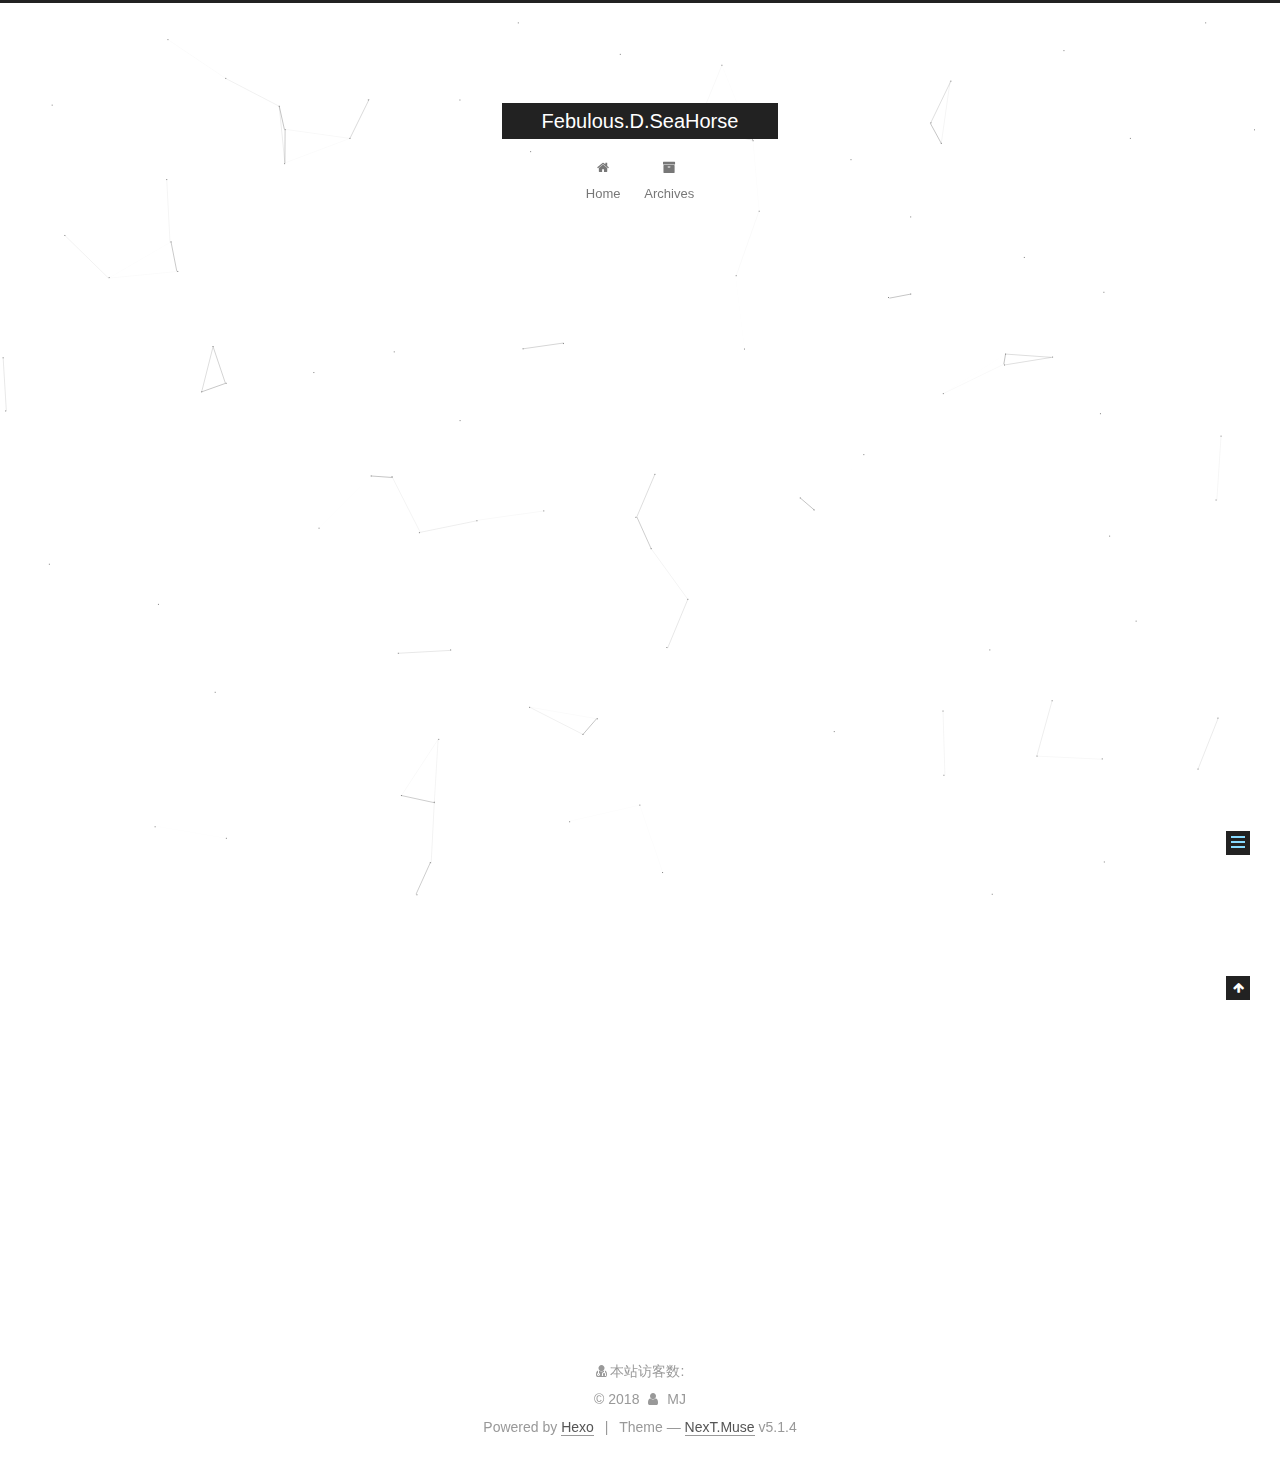
<file: 2018/11/01/hello-world/index.html>
<!DOCTYPE html>



  


<html class="theme-next muse use-motion" lang="">
<head><meta name="generator" content="Hexo 3.8.0">
  <meta charset="UTF-8">
<meta http-equiv="X-UA-Compatible" content="IE=edge">
<meta name="viewport" content="width=device-width, initial-scale=1, maximum-scale=1">
<meta name="theme-color" content="#222">









<meta http-equiv="Cache-Control" content="no-transform">
<meta http-equiv="Cache-Control" content="no-siteapp">
















  
  
  <link href="/lib/fancybox/source/jquery.fancybox.css?v=2.1.5" rel="stylesheet" type="text/css">







<link href="/lib/font-awesome/css/font-awesome.min.css?v=4.6.2" rel="stylesheet" type="text/css">

<link href="/css/main.css?v=5.1.4" rel="stylesheet" type="text/css">


  <link rel="apple-touch-icon" sizes="180x180" href="/images/apple-touch-icon-next.png?v=5.1.4">


  <link rel="icon" type="image/png" sizes="32x32" href="/images/favicon-32x32-next.png?v=5.1.4">


  <link rel="icon" type="image/png" sizes="16x16" href="/images/favicon-16x16-next.png?v=5.1.4">


  <link rel="mask-icon" href="/images/logo.svg?v=5.1.4" color="#222">





  <meta name="keywords" content="Hexo, NexT">










<meta name="description" content="Welcome to Hexo! This is your very first post. Check documentation for more info. If you get any problems when using Hexo, you can find the answer in troubleshooting or you can ask me on GitHub. Quick">
<meta property="og:type" content="article">
<meta property="og:title" content="Hello World">
<meta property="og:url" content="http://yoursite.com/2018/11/01/hello-world/index.html">
<meta property="og:site_name" content="Febulous.D.SeaHorse">
<meta property="og:description" content="Welcome to Hexo! This is your very first post. Check documentation for more info. If you get any problems when using Hexo, you can find the answer in troubleshooting or you can ask me on GitHub. Quick">
<meta property="og:locale" content="default">
<meta property="og:updated_time" content="2018-11-01T07:58:14.478Z">
<meta name="twitter:card" content="summary">
<meta name="twitter:title" content="Hello World">
<meta name="twitter:description" content="Welcome to Hexo! This is your very first post. Check documentation for more info. If you get any problems when using Hexo, you can find the answer in troubleshooting or you can ask me on GitHub. Quick">



<script type="text/javascript" id="hexo.configurations">
  var NexT = window.NexT || {};
  var CONFIG = {
    root: '/',
    scheme: 'Muse',
    version: '5.1.4',
    sidebar: {"position":"left","display":"post","offset":12,"b2t":false,"scrollpercent":false,"onmobile":false},
    fancybox: true,
    tabs: true,
    motion: {"enable":true,"async":false,"transition":{"post_block":"fadeIn","post_header":"slideDownIn","post_body":"slideDownIn","coll_header":"slideLeftIn","sidebar":"slideUpIn"}},
    duoshuo: {
      userId: '0',
      author: 'Author'
    },
    algolia: {
      applicationID: '',
      apiKey: '',
      indexName: '',
      hits: {"per_page":10},
      labels: {"input_placeholder":"Search for Posts","hits_empty":"We didn't find any results for the search: ${query}","hits_stats":"${hits} results found in ${time} ms"}
    }
  };
</script>



  <link rel="canonical" href="http://yoursite.com/2018/11/01/hello-world/">





  <title>Hello World | Febulous.D.SeaHorse</title>
  








</head>

<body itemscope="" itemtype="http://schema.org/WebPage" lang="default">

  
  
    
  

  <div class="container sidebar-position-left page-post-detail">
    <div class="headband"></div>

    <header id="header" class="header" itemscope="" itemtype="http://schema.org/WPHeader">
      <div class="header-inner"><div class="site-brand-wrapper">
  <div class="site-meta ">
    

    <div class="custom-logo-site-title">
      <a href="/" class="brand" rel="start">
        <span class="logo-line-before"><i></i></span>
        <span class="site-title">Febulous.D.SeaHorse</span>
        <span class="logo-line-after"><i></i></span>
      </a>
    </div>
      
        <p class="site-subtitle"></p>
      
  </div>

  <div class="site-nav-toggle">
    <button>
      <span class="btn-bar"></span>
      <span class="btn-bar"></span>
      <span class="btn-bar"></span>
    </button>
  </div>
</div>

<nav class="site-nav">
  

  
    <ul id="menu" class="menu">
      
        
        <li class="menu-item menu-item-home">
          <a href="/" rel="section">
            
              <i class="menu-item-icon fa fa-fw fa-home"></i> <br>
            
            Home
          </a>
        </li>
      
        
        <li class="menu-item menu-item-archives">
          <a href="/archives/" rel="section">
            
              <i class="menu-item-icon fa fa-fw fa-archive"></i> <br>
            
            Archives
          </a>
        </li>
      

      
    </ul>
  

  
</nav>



 </div>
    </header>

    <main id="main" class="main">
      <div class="main-inner">
        <div class="content-wrap">
          <div id="content" class="content">
            

  <div id="posts" class="posts-expand">
    

  

  
  
  

  <article class="post post-type-normal" itemscope="" itemtype="http://schema.org/Article">
  
  
  
  <div class="post-block">
    <link itemprop="mainEntityOfPage" href="http://yoursite.com/2018/11/01/hello-world/">

    <span hidden itemprop="author" itemscope="" itemtype="http://schema.org/Person">
      <meta itemprop="name" content="MJ">
      <meta itemprop="description" content="">
      <meta itemprop="image" content="/images/avatar.gif">
    </span>

    <span hidden itemprop="publisher" itemscope="" itemtype="http://schema.org/Organization">
      <meta itemprop="name" content="Febulous.D.SeaHorse">
    </span>

    
      <header class="post-header">

        
        
          <h1 class="post-title" itemprop="name headline">Hello World</h1>
        

        <div class="post-meta">
          <span class="post-time">
            
              <span class="post-meta-item-icon">
                <i class="fa fa-calendar-o"></i>
              </span>
              
                <span class="post-meta-item-text">Posted on</span>
              
              <time title="Post created" itemprop="dateCreated datePublished" datetime="2018-11-01T15:58:14+08:00">
                2018-11-01
              </time>
            

            

            
          </span>

          

          
            
          

          
          

          

          

          

        </div>
      </header>
    

    
    
    
    <div class="post-body" itemprop="articleBody">

      
      

      
        <p>Welcome to <a href="https://hexo.io/" target="_blank" rel="noopener">Hexo</a>! This is your very first post. Check <a href="https://hexo.io/docs/" target="_blank" rel="noopener">documentation</a> for more info. If you get any problems when using Hexo, you can find the answer in <a href="https://hexo.io/docs/troubleshooting.html" target="_blank" rel="noopener">troubleshooting</a> or you can ask me on <a href="https://github.com/hexojs/hexo/issues" target="_blank" rel="noopener">GitHub</a>.</p>
<h2 id="Quick-Start"><a href="#Quick-Start" class="headerlink" title="Quick Start"></a>Quick Start</h2><h3 id="Create-a-new-post"><a href="#Create-a-new-post" class="headerlink" title="Create a new post"></a>Create a new post</h3><figure class="highlight bash"><table><tr><td class="gutter"><pre><span class="line">1</span><br></pre></td><td class="code"><pre><span class="line">$ hexo new <span class="string">"My New Post"</span></span><br></pre></td></tr></table></figure>
<p>More info: <a href="https://hexo.io/docs/writing.html" target="_blank" rel="noopener">Writing</a></p>
<h3 id="Run-server"><a href="#Run-server" class="headerlink" title="Run server"></a>Run server</h3><figure class="highlight bash"><table><tr><td class="gutter"><pre><span class="line">1</span><br></pre></td><td class="code"><pre><span class="line">$ hexo server</span><br></pre></td></tr></table></figure>
<p>More info: <a href="https://hexo.io/docs/server.html" target="_blank" rel="noopener">Server</a></p>
<h3 id="Generate-static-files"><a href="#Generate-static-files" class="headerlink" title="Generate static files"></a>Generate static files</h3><figure class="highlight bash"><table><tr><td class="gutter"><pre><span class="line">1</span><br></pre></td><td class="code"><pre><span class="line">$ hexo generate</span><br></pre></td></tr></table></figure>
<p>More info: <a href="https://hexo.io/docs/generating.html" target="_blank" rel="noopener">Generating</a></p>
<h3 id="Deploy-to-remote-sites"><a href="#Deploy-to-remote-sites" class="headerlink" title="Deploy to remote sites"></a>Deploy to remote sites</h3><figure class="highlight bash"><table><tr><td class="gutter"><pre><span class="line">1</span><br></pre></td><td class="code"><pre><span class="line">$ hexo deploy</span><br></pre></td></tr></table></figure>
<p>More info: <a href="https://hexo.io/docs/deployment.html" target="_blank" rel="noopener">Deployment</a></p>

      
    </div>
    
    
    

    

    

    

    <footer class="post-footer">
      

      
      
      

      
        <div class="post-nav">
          <div class="post-nav-next post-nav-item">
            
          </div>

          <span class="post-nav-divider"></span>

          <div class="post-nav-prev post-nav-item">
            
              <a href="/2018/11/01/hellow-fabulous/" rel="prev" title="hellow,fabulous">
                hellow,fabulous <i class="fa fa-chevron-right"></i>
              </a>
            
          </div>
        </div>
      

      
      
    </footer>
  </div>
  
  
  
  </article>



    <div class="post-spread">
      
    </div>
  </div>


          </div>
          


          

  



        </div>
        
          
  
  <div class="sidebar-toggle">
    <div class="sidebar-toggle-line-wrap">
      <span class="sidebar-toggle-line sidebar-toggle-line-first"></span>
      <span class="sidebar-toggle-line sidebar-toggle-line-middle"></span>
      <span class="sidebar-toggle-line sidebar-toggle-line-last"></span>
    </div>
  </div>

  <aside id="sidebar" class="sidebar">
    
    <div class="sidebar-inner">

      

      
        <ul class="sidebar-nav motion-element">
          <li class="sidebar-nav-toc sidebar-nav-active" data-target="post-toc-wrap">
            Table of Contents
          </li>
          <li class="sidebar-nav-overview" data-target="site-overview-wrap">
            Overview
          </li>
        </ul>
      

      <section class="site-overview-wrap sidebar-panel">
        <div class="site-overview">
          <div class="site-author motion-element" itemprop="author" itemscope="" itemtype="http://schema.org/Person">
            
              <p class="site-author-name" itemprop="name">MJ</p>
              <p class="site-description motion-element" itemprop="description"></p>
          </div>

          <nav class="site-state motion-element">

            
              <div class="site-state-item site-state-posts">
              
                <a href="/archives/">
              
                  <span class="site-state-item-count">2</span>
                  <span class="site-state-item-name">posts</span>
                </a>
              </div>
            

            

            

          </nav>

          

          

          
          

          
          

          

        </div>
      </section>

      
      <!--noindex-->
        <section class="post-toc-wrap motion-element sidebar-panel sidebar-panel-active">
          <div class="post-toc">

            
              
            

            
              <div class="post-toc-content"><ol class="nav"><li class="nav-item nav-level-2"><a class="nav-link" href="#Quick-Start"><span class="nav-number">1.</span> <span class="nav-text">Quick Start</span></a><ol class="nav-child"><li class="nav-item nav-level-3"><a class="nav-link" href="#Create-a-new-post"><span class="nav-number">1.1.</span> <span class="nav-text">Create a new post</span></a></li><li class="nav-item nav-level-3"><a class="nav-link" href="#Run-server"><span class="nav-number">1.2.</span> <span class="nav-text">Run server</span></a></li><li class="nav-item nav-level-3"><a class="nav-link" href="#Generate-static-files"><span class="nav-number">1.3.</span> <span class="nav-text">Generate static files</span></a></li><li class="nav-item nav-level-3"><a class="nav-link" href="#Deploy-to-remote-sites"><span class="nav-number">1.4.</span> <span class="nav-text">Deploy to remote sites</span></a></li></ol></li></ol></div>
            

          </div>
        </section>
      <!--/noindex-->
      

      

    </div>
  </aside>


        
      </div>
    </main>

    <footer id="footer" class="footer">
      <div class="footer-inner">
        <script async src="https://busuanzi.ibruce.info/busuanzi/2.3/busuanzi.pure.mini.js"></script>
<div class="powered-by">
<i class="fa fa-user-md"></i><span id="busuanzi_container_site_uv">
  本站访客数:<span id="busuanzi_value_site_uv"></span>
</span>
</div>
<div class="copyright">&copy; <span itemprop="copyrightYear">2018</span>
  <span class="with-love">
    <i class="fa fa-user"></i>
  </span>
  <span class="author" itemprop="copyrightHolder">MJ</span>

  
</div>


  <div class="powered-by">Powered by <a class="theme-link" target="_blank" href="https://hexo.io">Hexo</a></div>



  <span class="post-meta-divider">|</span>



  <div class="theme-info">Theme &mdash; <a class="theme-link" target="_blank" href="https://github.com/iissnan/hexo-theme-next">NexT.Muse</a> v5.1.4</div>




        







        
      </div>
    </footer>

    
      <div class="back-to-top">
        <i class="fa fa-arrow-up"></i>
        
      </div>
    

    

  </div>

  

<script type="text/javascript">
  if (Object.prototype.toString.call(window.Promise) !== '[object Function]') {
    window.Promise = null;
  }
</script>









  


  











  
  
    <script type="text/javascript" src="/lib/jquery/index.js?v=2.1.3"></script>
  

  
  
    <script type="text/javascript" src="/lib/fastclick/lib/fastclick.min.js?v=1.0.6"></script>
  

  
  
    <script type="text/javascript" src="/lib/jquery_lazyload/jquery.lazyload.js?v=1.9.7"></script>
  

  
  
    <script type="text/javascript" src="/lib/velocity/velocity.min.js?v=1.2.1"></script>
  

  
  
    <script type="text/javascript" src="/lib/velocity/velocity.ui.min.js?v=1.2.1"></script>
  

  
  
    <script type="text/javascript" src="/lib/fancybox/source/jquery.fancybox.pack.js?v=2.1.5"></script>
  

  
  
    <script type="text/javascript" src="/lib/canvas-nest/canvas-nest.min.js"></script>
  


  


  <script type="text/javascript" src="/js/src/utils.js?v=5.1.4"></script>

  <script type="text/javascript" src="/js/src/motion.js?v=5.1.4"></script>



  
  

  
  <script type="text/javascript" src="/js/src/scrollspy.js?v=5.1.4"></script>
<script type="text/javascript" src="/js/src/post-details.js?v=5.1.4"></script>



  


  <script type="text/javascript" src="/js/src/bootstrap.js?v=5.1.4"></script>



  


  




	





  





  












  





  

  

  

  
  

  

  

  

</body>
</html>
</file>
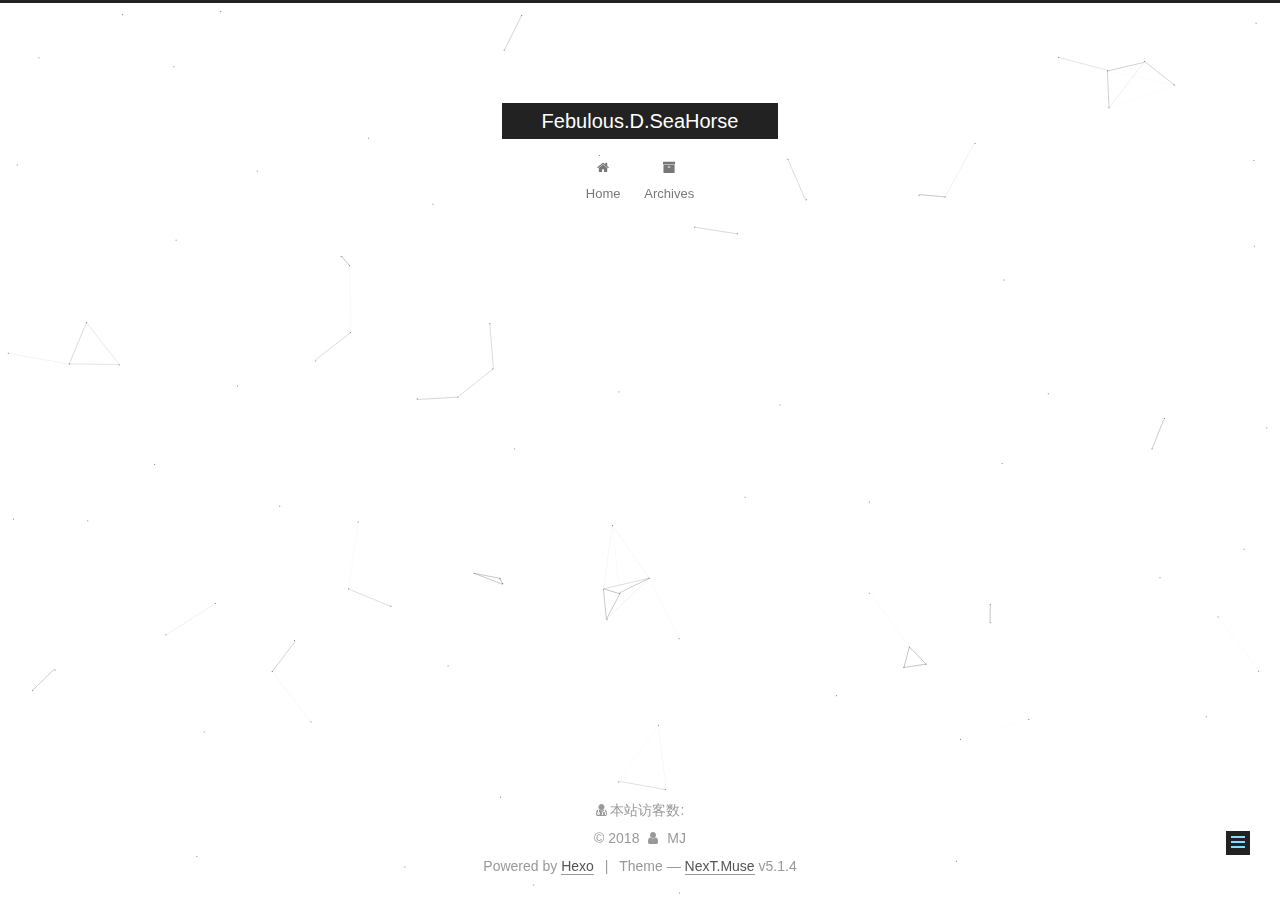
<file: 2018/11/01/hellow-fabulous/index.html>
<!DOCTYPE html>



  


<html class="theme-next muse use-motion" lang="">
<head><meta name="generator" content="Hexo 3.8.0">
  <meta charset="UTF-8">
<meta http-equiv="X-UA-Compatible" content="IE=edge">
<meta name="viewport" content="width=device-width, initial-scale=1, maximum-scale=1">
<meta name="theme-color" content="#222">









<meta http-equiv="Cache-Control" content="no-transform">
<meta http-equiv="Cache-Control" content="no-siteapp">
















  
  
  <link href="/lib/fancybox/source/jquery.fancybox.css?v=2.1.5" rel="stylesheet" type="text/css">







<link href="/lib/font-awesome/css/font-awesome.min.css?v=4.6.2" rel="stylesheet" type="text/css">

<link href="/css/main.css?v=5.1.4" rel="stylesheet" type="text/css">


  <link rel="apple-touch-icon" sizes="180x180" href="/images/apple-touch-icon-next.png?v=5.1.4">


  <link rel="icon" type="image/png" sizes="32x32" href="/images/favicon-32x32-next.png?v=5.1.4">


  <link rel="icon" type="image/png" sizes="16x16" href="/images/favicon-16x16-next.png?v=5.1.4">


  <link rel="mask-icon" href="/images/logo.svg?v=5.1.4" color="#222">





  <meta name="keywords" content="Hexo, NexT">










<meta property="og:type" content="article">
<meta property="og:title" content="hellow,fabulous">
<meta property="og:url" content="http://yoursite.com/2018/11/01/hellow-fabulous/index.html">
<meta property="og:site_name" content="Febulous.D.SeaHorse">
<meta property="og:locale" content="default">
<meta property="og:updated_time" content="2018-11-01T08:13:05.902Z">
<meta name="twitter:card" content="summary">
<meta name="twitter:title" content="hellow,fabulous">



<script type="text/javascript" id="hexo.configurations">
  var NexT = window.NexT || {};
  var CONFIG = {
    root: '/',
    scheme: 'Muse',
    version: '5.1.4',
    sidebar: {"position":"left","display":"post","offset":12,"b2t":false,"scrollpercent":false,"onmobile":false},
    fancybox: true,
    tabs: true,
    motion: {"enable":true,"async":false,"transition":{"post_block":"fadeIn","post_header":"slideDownIn","post_body":"slideDownIn","coll_header":"slideLeftIn","sidebar":"slideUpIn"}},
    duoshuo: {
      userId: '0',
      author: 'Author'
    },
    algolia: {
      applicationID: '',
      apiKey: '',
      indexName: '',
      hits: {"per_page":10},
      labels: {"input_placeholder":"Search for Posts","hits_empty":"We didn't find any results for the search: ${query}","hits_stats":"${hits} results found in ${time} ms"}
    }
  };
</script>



  <link rel="canonical" href="http://yoursite.com/2018/11/01/hellow-fabulous/">





  <title>hellow,fabulous | Febulous.D.SeaHorse</title>
  








</head>

<body itemscope="" itemtype="http://schema.org/WebPage" lang="default">

  
  
    
  

  <div class="container sidebar-position-left page-post-detail">
    <div class="headband"></div>

    <header id="header" class="header" itemscope="" itemtype="http://schema.org/WPHeader">
      <div class="header-inner"><div class="site-brand-wrapper">
  <div class="site-meta ">
    

    <div class="custom-logo-site-title">
      <a href="/" class="brand" rel="start">
        <span class="logo-line-before"><i></i></span>
        <span class="site-title">Febulous.D.SeaHorse</span>
        <span class="logo-line-after"><i></i></span>
      </a>
    </div>
      
        <p class="site-subtitle"></p>
      
  </div>

  <div class="site-nav-toggle">
    <button>
      <span class="btn-bar"></span>
      <span class="btn-bar"></span>
      <span class="btn-bar"></span>
    </button>
  </div>
</div>

<nav class="site-nav">
  

  
    <ul id="menu" class="menu">
      
        
        <li class="menu-item menu-item-home">
          <a href="/" rel="section">
            
              <i class="menu-item-icon fa fa-fw fa-home"></i> <br>
            
            Home
          </a>
        </li>
      
        
        <li class="menu-item menu-item-archives">
          <a href="/archives/" rel="section">
            
              <i class="menu-item-icon fa fa-fw fa-archive"></i> <br>
            
            Archives
          </a>
        </li>
      

      
    </ul>
  

  
</nav>



 </div>
    </header>

    <main id="main" class="main">
      <div class="main-inner">
        <div class="content-wrap">
          <div id="content" class="content">
            

  <div id="posts" class="posts-expand">
    

  

  
  
  

  <article class="post post-type-normal" itemscope="" itemtype="http://schema.org/Article">
  
  
  
  <div class="post-block">
    <link itemprop="mainEntityOfPage" href="http://yoursite.com/2018/11/01/hellow-fabulous/">

    <span hidden itemprop="author" itemscope="" itemtype="http://schema.org/Person">
      <meta itemprop="name" content="MJ">
      <meta itemprop="description" content="">
      <meta itemprop="image" content="/images/avatar.gif">
    </span>

    <span hidden itemprop="publisher" itemscope="" itemtype="http://schema.org/Organization">
      <meta itemprop="name" content="Febulous.D.SeaHorse">
    </span>

    
      <header class="post-header">

        
        
          <h1 class="post-title" itemprop="name headline">hellow,fabulous</h1>
        

        <div class="post-meta">
          <span class="post-time">
            
              <span class="post-meta-item-icon">
                <i class="fa fa-calendar-o"></i>
              </span>
              
                <span class="post-meta-item-text">Posted on</span>
              
              <time title="Post created" itemprop="dateCreated datePublished" datetime="2018-11-01T16:13:05+08:00">
                2018-11-01
              </time>
            

            

            
          </span>

          

          
            
          

          
          

          

          

          

        </div>
      </header>
    

    
    
    
    <div class="post-body" itemprop="articleBody">

      
      

      
        
      
    </div>
    
    
    

    

    

    

    <footer class="post-footer">
      

      
      
      

      
        <div class="post-nav">
          <div class="post-nav-next post-nav-item">
            
              <a href="/2018/11/01/hello-world/" rel="next" title="Hello World">
                <i class="fa fa-chevron-left"></i> Hello World
              </a>
            
          </div>

          <span class="post-nav-divider"></span>

          <div class="post-nav-prev post-nav-item">
            
          </div>
        </div>
      

      
      
    </footer>
  </div>
  
  
  
  </article>



    <div class="post-spread">
      
    </div>
  </div>


          </div>
          


          

  



        </div>
        
          
  
  <div class="sidebar-toggle">
    <div class="sidebar-toggle-line-wrap">
      <span class="sidebar-toggle-line sidebar-toggle-line-first"></span>
      <span class="sidebar-toggle-line sidebar-toggle-line-middle"></span>
      <span class="sidebar-toggle-line sidebar-toggle-line-last"></span>
    </div>
  </div>

  <aside id="sidebar" class="sidebar">
    
    <div class="sidebar-inner">

      

      

      <section class="site-overview-wrap sidebar-panel sidebar-panel-active">
        <div class="site-overview">
          <div class="site-author motion-element" itemprop="author" itemscope="" itemtype="http://schema.org/Person">
            
              <p class="site-author-name" itemprop="name">MJ</p>
              <p class="site-description motion-element" itemprop="description"></p>
          </div>

          <nav class="site-state motion-element">

            
              <div class="site-state-item site-state-posts">
              
                <a href="/archives/">
              
                  <span class="site-state-item-count">2</span>
                  <span class="site-state-item-name">posts</span>
                </a>
              </div>
            

            

            

          </nav>

          

          

          
          

          
          

          

        </div>
      </section>

      

      

    </div>
  </aside>


        
      </div>
    </main>

    <footer id="footer" class="footer">
      <div class="footer-inner">
        <script async src="https://busuanzi.ibruce.info/busuanzi/2.3/busuanzi.pure.mini.js"></script>
<div class="powered-by">
<i class="fa fa-user-md"></i><span id="busuanzi_container_site_uv">
  本站访客数:<span id="busuanzi_value_site_uv"></span>
</span>
</div>
<div class="copyright">&copy; <span itemprop="copyrightYear">2018</span>
  <span class="with-love">
    <i class="fa fa-user"></i>
  </span>
  <span class="author" itemprop="copyrightHolder">MJ</span>

  
</div>


  <div class="powered-by">Powered by <a class="theme-link" target="_blank" href="https://hexo.io">Hexo</a></div>



  <span class="post-meta-divider">|</span>



  <div class="theme-info">Theme &mdash; <a class="theme-link" target="_blank" href="https://github.com/iissnan/hexo-theme-next">NexT.Muse</a> v5.1.4</div>




        







        
      </div>
    </footer>

    
      <div class="back-to-top">
        <i class="fa fa-arrow-up"></i>
        
      </div>
    

    

  </div>

  

<script type="text/javascript">
  if (Object.prototype.toString.call(window.Promise) !== '[object Function]') {
    window.Promise = null;
  }
</script>









  


  











  
  
    <script type="text/javascript" src="/lib/jquery/index.js?v=2.1.3"></script>
  

  
  
    <script type="text/javascript" src="/lib/fastclick/lib/fastclick.min.js?v=1.0.6"></script>
  

  
  
    <script type="text/javascript" src="/lib/jquery_lazyload/jquery.lazyload.js?v=1.9.7"></script>
  

  
  
    <script type="text/javascript" src="/lib/velocity/velocity.min.js?v=1.2.1"></script>
  

  
  
    <script type="text/javascript" src="/lib/velocity/velocity.ui.min.js?v=1.2.1"></script>
  

  
  
    <script type="text/javascript" src="/lib/fancybox/source/jquery.fancybox.pack.js?v=2.1.5"></script>
  

  
  
    <script type="text/javascript" src="/lib/canvas-nest/canvas-nest.min.js"></script>
  


  


  <script type="text/javascript" src="/js/src/utils.js?v=5.1.4"></script>

  <script type="text/javascript" src="/js/src/motion.js?v=5.1.4"></script>



  
  

  
  <script type="text/javascript" src="/js/src/scrollspy.js?v=5.1.4"></script>
<script type="text/javascript" src="/js/src/post-details.js?v=5.1.4"></script>



  


  <script type="text/javascript" src="/js/src/bootstrap.js?v=5.1.4"></script>



  


  




	





  





  












  





  

  

  

  
  

  

  

  

</body>
</html>
</file>
<file: css/main.css>
/* normalize.css v3.0.2 | MIT License | git.io/normalize */
html {
  font-family: sans-serif; /* 1 */
  -ms-text-size-adjust: 100%; /* 2 */
  -webkit-text-size-adjust: 100%; /* 2 */
}
body {
  margin: 0;
}
article,
aside,
details,
figcaption,
figure,
footer,
header,
hgroup,
main,
menu,
nav,
section,
summary {
  display: block;
}
audio,
canvas,
progress,
video {
  display: inline-block; /* 1 */
  vertical-align: baseline; /* 2 */
}
audio:not([controls]) {
  display: none;
  height: 0;
}
[hidden],
template {
  display: none;
}
a {
  background-color: transparent;
}
a:active,
a:hover {
  outline: 0;
}
abbr[title] {
  border-bottom: 1px dotted;
}
b,
strong {
  font-weight: bold;
}
dfn {
  font-style: italic;
}
h1 {
  font-size: 2em;
  margin: 0.67em 0;
}
mark {
  background: #ff0;
  color: #000;
}
small {
  font-size: 80%;
}
sub,
sup {
  font-size: 75%;
  line-height: 0;
  position: relative;
  vertical-align: baseline;
}
sup {
  top: -0.5em;
}
sub {
  bottom: -0.25em;
}
img {
  border: 0;
}
svg:not(:root) {
  overflow: hidden;
}
figure {
  margin: 1em 40px;
}
hr {
  -moz-box-sizing: content-box;
  box-sizing: content-box;
  height: 0;
}
pre {
  overflow: auto;
}
code,
kbd,
pre,
samp {
  font-family: monospace, monospace;
  font-size: 1em;
}
button,
input,
optgroup,
select,
textarea {
  color: inherit; /* 1 */
  font: inherit; /* 2 */
  margin: 0; /* 3 */
}
button {
  overflow: visible;
}
button,
select {
  text-transform: none;
}
button,
html input[type="button"],
input[type="reset"],
input[type="submit"] {
  -webkit-appearance: button; /* 2 */
  cursor: pointer; /* 3 */
}
button[disabled],
html input[disabled] {
  cursor: default;
}
button::-moz-focus-inner,
input::-moz-focus-inner {
  border: 0;
  padding: 0;
}
input {
  line-height: normal;
}
input[type="checkbox"],
input[type="radio"] {
  box-sizing: border-box; /* 1 */
  padding: 0; /* 2 */
}
input[type="number"]::-webkit-inner-spin-button,
input[type="number"]::-webkit-outer-spin-button {
  height: auto;
}
input[type="search"] {
  -webkit-appearance: textfield; /* 1 */
  -moz-box-sizing: content-box;
  -webkit-box-sizing: content-box; /* 2 */
  box-sizing: content-box;
}
input[type="search"]::-webkit-search-cancel-button,
input[type="search"]::-webkit-search-decoration {
  -webkit-appearance: none;
}
fieldset {
  border: 1px solid #c0c0c0;
  margin: 0 2px;
  padding: 0.35em 0.625em 0.75em;
}
legend {
  border: 0; /* 1 */
  padding: 0; /* 2 */
}
textarea {
  overflow: auto;
}
optgroup {
  font-weight: bold;
}
table {
  border-collapse: collapse;
  border-spacing: 0;
}
td,
th {
  padding: 0;
}
::selection {
  background: #262a30;
  color: #fff;
}
body {
  position: relative;
  font-family: 'Lato', "PingFang SC", "Microsoft YaHei", sans-serif;
  font-size: 14px;
  line-height: 2;
  color: #555;
  background: #fff;
}
@media (max-width: 767px) {
  body {
    padding-right: 0 !important;
  }
}
@media (min-width: 768px) and (max-width: 991px) {
  body {
    padding-right: 0 !important;
  }
}
@media (min-width: 1600px) {
  body {
    font-size: 16px;
  }
}
h1,
h2,
h3,
h4,
h5,
h6 {
  margin: 0;
  padding: 0;
  font-weight: bold;
  line-height: 1.5;
  font-family: 'Lato', "PingFang SC", "Microsoft YaHei", sans-serif;
}
h2,
h3,
h4,
h5,
h6 {
  margin: 20px 0 15px;
}
h1 {
  font-size: 22px;
}
@media (max-width: 767px) {
  h1 {
    font-size: 18px;
  }
}
h2 {
  font-size: 20px;
}
@media (max-width: 767px) {
  h2 {
    font-size: 16px;
  }
}
h3 {
  font-size: 18px;
}
@media (max-width: 767px) {
  h3 {
    font-size: 14px;
  }
}
h4 {
  font-size: 16px;
}
@media (max-width: 767px) {
  h4 {
    font-size: 12px;
  }
}
h5 {
  font-size: 14px;
}
@media (max-width: 767px) {
  h5 {
    font-size: 10px;
  }
}
h6 {
  font-size: 12px;
}
@media (max-width: 767px) {
  h6 {
    font-size: 8px;
  }
}
p {
  margin: 0 0 20px 0;
}
a {
  color: #555;
  text-decoration: none;
  outline: none;
  border-bottom: 1px solid #999;
  word-wrap: break-word;
}
a:hover {
  color: #222;
  border-bottom-color: #222;
}
blockquote {
  margin: 0;
  padding: 0;
}
img {
  display: block;
  margin: auto;
  max-width: 100%;
  height: auto;
}
hr {
  margin: 40px 0;
  height: 3px;
  border: none;
  background-color: #ddd;
  background-image: repeating-linear-gradient(-45deg, #fff, #fff 4px, transparent 4px, transparent 8px);
}
blockquote {
  padding: 0 15px;
  color: #666;
  border-left: 4px solid #ddd;
}
blockquote cite::before {
  content: "-";
  padding: 0 5px;
}
dt {
  font-weight: 700;
}
dd {
  margin: 0;
  padding: 0;
}
kbd {
  border: 1px solid #ccc;
  border-radius: 0.2em;
  box-shadow: 0.1em 0.1em 0.2em rgba(0,0,0,0.1);
  background-color: #f9f9f9;
  font-family: inherit;
  background-image: -webkit-linear-gradient(top, #eee, #fff, #eee);
  padding: 0.1em 0.3em;
  white-space: nowrap;
}
.text-left {
  text-align: left;
}
.text-center {
  text-align: center;
}
.text-right {
  text-align: right;
}
.text-justify {
  text-align: justify;
}
.text-nowrap {
  white-space: nowrap;
}
.text-lowercase {
  text-transform: lowercase;
}
.text-uppercase {
  text-transform: uppercase;
}
.text-capitalize {
  text-transform: capitalize;
}
.center-block {
  display: block;
  margin-left: auto;
  margin-right: auto;
}
.clearfix:before,
.clearfix:after {
  content: " ";
  display: table;
}
.clearfix:after {
  clear: both;
}
.pullquote {
  width: 45%;
}
.pullquote.left {
  float: left;
  margin-left: 5px;
  margin-right: 10px;
}
.pullquote.right {
  float: right;
  margin-left: 10px;
  margin-right: 5px;
}
.affix.affix.affix {
  position: fixed;
}
.translation {
  margin-top: -20px;
  font-size: 14px;
  color: #999;
}
.scrollbar-measure {
  width: 100px;
  height: 100px;
  overflow: scroll;
  position: absolute;
  top: -9999px;
}
.use-motion .motion-element {
  opacity: 0;
}
table {
  margin: 20px 0;
  width: 100%;
  border-collapse: collapse;
  border-spacing: 0;
  border: 1px solid #ddd;
  font-size: 14px;
  table-layout: fixed;
  word-wrap: break-all;
}
table>tbody>tr:nth-of-type(odd) {
  background-color: #f9f9f9;
}
table>tbody>tr:hover {
  background-color: #f5f5f5;
}
caption,
th,
td {
  padding: 8px;
  text-align: left;
  vertical-align: middle;
  font-weight: normal;
}
th,
td {
  border-bottom: 3px solid #ddd;
  border-right: 1px solid #eee;
}
th {
  padding-bottom: 10px;
  font-weight: 700;
}
td {
  border-bottom-width: 1px;
}
html,
body {
  height: 100%;
}
.container {
  position: relative;
  min-height: 100%;
}
.header-inner {
  margin: 0 auto;
  padding: 100px 0 70px;
  width: 700px;
}
@media (min-width: 1600px) {
  .container .header-inner {
    width: 900px;
  }
}
.main {
  padding-bottom: 150px;
}
.main-inner {
  margin: 0 auto;
  width: 700px;
}
@media (min-width: 1600px) {
  .container .main-inner {
    width: 900px;
  }
}
.footer {
  position: absolute;
  left: 0;
  bottom: 0;
  width: 100%;
  min-height: 50px;
}
.footer-inner {
  box-sizing: border-box;
  margin: 20px auto;
  width: 700px;
}
@media (min-width: 1600px) {
  .container .footer-inner {
    width: 900px;
  }
}
pre,
.highlight {
  overflow: auto;
  margin: 20px 0;
  padding: 0;
  font-size: 13px;
  color: #4d4d4c;
  background: #f7f7f7;
  line-height: 1.6;
}
pre,
code {
  font-family: consolas, Menlo, "PingFang SC", "Microsoft YaHei", monospace;
}
code {
  padding: 2px 4px;
  word-wrap: break-word;
  color: #555;
  background: #eee;
  border-radius: 3px;
  font-size: 13px;
}
pre {
  padding: 10px;
}
pre code {
  padding: 0;
  color: #4d4d4c;
  background: none;
  text-shadow: none;
}
.highlight {
  border-radius: 1px;
}
.highlight pre {
  border: none;
  margin: 0;
  padding: 10px 0;
}
.highlight table {
  margin: 0;
  width: auto;
  border: none;
}
.highlight td {
  border: none;
  padding: 0;
}
.highlight figcaption {
  font-size: 1em;
  color: #4d4d4c;
  line-height: 1em;
  margin-bottom: 1em;
}
.highlight figcaption:before,
.highlight figcaption:after {
  content: " ";
  display: table;
}
.highlight figcaption:after {
  clear: both;
}
.highlight figcaption a {
  float: right;
  color: #4d4d4c;
}
.highlight figcaption a:hover {
  border-bottom-color: #4d4d4c;
}
.highlight .gutter pre {
  padding-left: 10px;
  padding-right: 10px;
  color: #869194;
  text-align: right;
  background-color: #eff2f3;
}
.highlight .code pre {
  width: 100%;
  padding-left: 10px;
  padding-right: 10px;
  background-color: #f7f7f7;
}
.highlight .line {
  height: 20px;
}
.gutter {
  -webkit-user-select: none;
  -moz-user-select: none;
  -ms-user-select: none;
  user-select: none;
}
.gist table {
  width: auto;
}
.gist table td {
  border: none;
}
pre .deletion {
  background: #fdd;
}
pre .addition {
  background: #dfd;
}
pre .meta {
  color: #8959a8;
}
pre .comment {
  color: #8e908c;
}
pre .variable,
pre .attribute,
pre .tag,
pre .regexp,
pre .ruby .constant,
pre .xml .tag .title,
pre .xml .pi,
pre .xml .doctype,
pre .html .doctype,
pre .css .id,
pre .css .class,
pre .css .pseudo {
  color: #c82829;
}
pre .number,
pre .preprocessor,
pre .built_in,
pre .literal,
pre .params,
pre .constant,
pre .command {
  color: #f5871f;
}
pre .ruby .class .title,
pre .css .rules .attribute,
pre .string,
pre .value,
pre .inheritance,
pre .header,
pre .ruby .symbol,
pre .xml .cdata,
pre .special,
pre .number,
pre .formula {
  color: #718c00;
}
pre .title,
pre .css .hexcolor {
  color: #3e999f;
}
pre .function,
pre .python .decorator,
pre .python .title,
pre .ruby .function .title,
pre .ruby .title .keyword,
pre .perl .sub,
pre .javascript .title,
pre .coffeescript .title {
  color: #4271ae;
}
pre .keyword,
pre .javascript .function {
  color: #8959a8;
}
.full-image.full-image.full-image.full-image {
  border: none;
  max-width: 100%;
  width: auto;
  margin: 20px auto 25px;
}
@media (min-width: 992px) {
  .full-image.full-image.full-image.full-image {
    max-width: none;
    width: 110%;
    margin: 25px -5%;
  }
}
.blockquote-center,
.page-home .post-type-quote blockquote,
.page-post-detail .post-type-quote blockquote {
  position: relative;
  margin: 40px 0;
  padding: 0;
  border-left: none;
  text-align: center;
}
.blockquote-center::before,
.page-home .post-type-quote blockquote::before,
.page-post-detail .post-type-quote blockquote::before,
.blockquote-center::after,
.page-home .post-type-quote blockquote::after,
.page-post-detail .post-type-quote blockquote::after {
  position: absolute;
  content: ' ';
  display: block;
  width: 100%;
  height: 24px;
  opacity: 0.2;
  background-repeat: no-repeat;
  background-position: 0 -6px;
  background-size: 22px 22px;
}
.blockquote-center::before,
.page-home .post-type-quote blockquote::before,
.page-post-detail .post-type-quote blockquote::before {
  top: -20px;
  background-image: url("../images/quote-l.svg");
  border-top: 1px solid #ccc;
}
.blockquote-center::after,
.page-home .post-type-quote blockquote::after,
.page-post-detail .post-type-quote blockquote::after {
  bottom: -20px;
  background-image: url("../images/quote-r.svg");
  border-bottom: 1px solid #ccc;
  background-position: 100% 8px;
}
.blockquote-center p,
.page-home .post-type-quote blockquote p,
.page-post-detail .post-type-quote blockquote p,
.blockquote-center div,
.page-home .post-type-quote blockquote div,
.page-post-detail .post-type-quote blockquote div {
  text-align: center;
}
.post .post-body .group-picture img {
  box-sizing: border-box;
  padding: 0 3px;
  border: none;
}
.post .group-picture-row {
  overflow: hidden;
  margin-top: 6px;
}
.post .group-picture-row:first-child {
  margin-top: 0;
}
.post .group-picture-column {
  float: left;
}
.page-post-detail .post-body .group-picture-column {
  float: none;
  margin-top: 10px;
  width: auto !important;
}
.page-post-detail .post-body .group-picture-column img {
  margin: 0 auto;
}
.page-archive .group-picture-container {
  overflow: hidden;
}
.page-archive .group-picture-row {
  float: left;
}
.page-archive .group-picture-row:first-child {
  margin-top: 6px;
}
.page-archive .group-picture-column {
  max-width: 150px;
  max-height: 150px;
}
.post-body .note {
  position: relative;
  padding: 15px;
  margin-bottom: 20px;
  border: 1px solid #eee;
  border-left-width: 5px;
  border-radius: 3px;
}
.post-body .note h2,
.post-body .note h3,
.post-body .note h4,
.post-body .note h5,
.post-body .note h6 {
  margin-top: 0;
  margin-bottom: 0;
  border-bottom: initial;
  padding-top: 0 !important;
}
.post-body .note p:first-child,
.post-body .note ul:first-child,
.post-body .note ol:first-child,
.post-body .note table:first-child,
.post-body .note pre:first-child,
.post-body .note blockquote:first-child {
  margin-top: 0;
}
.post-body .note p:last-child,
.post-body .note ul:last-child,
.post-body .note ol:last-child,
.post-body .note table:last-child,
.post-body .note pre:last-child,
.post-body .note blockquote:last-child {
  margin-bottom: 0;
}
.post-body .note.default {
  border-left-color: #777;
}
.post-body .note.default h2,
.post-body .note.default h3,
.post-body .note.default h4,
.post-body .note.default h5,
.post-body .note.default h6 {
  color: #777;
}
.post-body .note.primary {
  border-left-color: #6f42c1;
}
.post-body .note.primary h2,
.post-body .note.primary h3,
.post-body .note.primary h4,
.post-body .note.primary h5,
.post-body .note.primary h6 {
  color: #6f42c1;
}
.post-body .note.info {
  border-left-color: #428bca;
}
.post-body .note.info h2,
.post-body .note.info h3,
.post-body .note.info h4,
.post-body .note.info h5,
.post-body .note.info h6 {
  color: #428bca;
}
.post-body .note.success {
  border-left-color: #5cb85c;
}
.post-body .note.success h2,
.post-body .note.success h3,
.post-body .note.success h4,
.post-body .note.success h5,
.post-body .note.success h6 {
  color: #5cb85c;
}
.post-body .note.warning {
  border-left-color: #f0ad4e;
}
.post-body .note.warning h2,
.post-body .note.warning h3,
.post-body .note.warning h4,
.post-body .note.warning h5,
.post-body .note.warning h6 {
  color: #f0ad4e;
}
.post-body .note.danger {
  border-left-color: #d9534f;
}
.post-body .note.danger h2,
.post-body .note.danger h3,
.post-body .note.danger h4,
.post-body .note.danger h5,
.post-body .note.danger h6 {
  color: #d9534f;
}
.post-body .label {
  display: inline;
  padding: 0 2px;
  white-space: nowrap;
}
.post-body .label.default {
  background-color: #f0f0f0;
}
.post-body .label.primary {
  background-color: #efe6f7;
}
.post-body .label.info {
  background-color: #e5f2f8;
}
.post-body .label.success {
  background-color: #e7f4e9;
}
.post-body .label.warning {
  background-color: #fcf6e1;
}
.post-body .label.danger {
  background-color: #fae8eb;
}
.post-body .tabs {
  position: relative;
  display: block;
  margin-bottom: 20px;
  padding-top: 10px;
}
.post-body .tabs ul.nav-tabs {
  margin: 0;
  padding: 0;
  display: flex;
  margin-bottom: -1px;
}
@media (max-width: 413px) {
  .post-body .tabs ul.nav-tabs {
    display: block;
    margin-bottom: 5px;
  }
}
.post-body .tabs ul.nav-tabs li.tab {
  list-style-type: none !important;
  margin: 0 0.25em 0 0;
  border-top: 3px solid transparent;
  border-left: 1px solid transparent;
  border-right: 1px solid transparent;
}
@media (max-width: 413px) {
  .post-body .tabs ul.nav-tabs li.tab {
    margin: initial;
    border-top: 1px solid transparent;
    border-left: 3px solid transparent;
    border-right: 1px solid transparent;
    border-bottom: 1px solid transparent;
  }
}
.post-body .tabs ul.nav-tabs li.tab a {
  outline: 0;
  border-bottom: initial;
  display: block;
  line-height: 1.8em;
  padding: 0.25em 0.75em;
  transition-duration: 0.2s;
  transition-timing-function: ease-out;
  transition-delay: 0s;
}
.post-body .tabs ul.nav-tabs li.tab a i {
  width: 1.285714285714286em;
}
.post-body .tabs ul.nav-tabs li.tab.active {
  border-top: 3px solid #fc6423;
  border-left: 1px solid #ddd;
  border-right: 1px solid #ddd;
  background-color: #fff;
}
@media (max-width: 413px) {
  .post-body .tabs ul.nav-tabs li.tab.active {
    border-top: 1px solid #ddd;
    border-left: 3px solid #fc6423;
    border-right: 1px solid #ddd;
    border-bottom: 1px solid #ddd;
  }
}
.post-body .tabs ul.nav-tabs li.tab.active a {
  cursor: default;
  color: #555;
}
.post-body .tabs .tab-content {
  background-color: #fff;
}
.post-body .tabs .tab-content .tab-pane {
  border: 1px solid #ddd;
  padding: 20px 20px 0 20px;
}
.post-body .tabs .tab-content .tab-pane:not(.active) {
  display: none !important;
}
.post-body .tabs .tab-content .tab-pane.active {
  display: block !important;
}
.btn {
  display: inline-block;
  padding: 0 20px;
  font-size: 14px;
  color: #fff;
  background: #222;
  border: 2px solid #222;
  text-decoration: none;
  border-radius: 0;
  transition-property: background-color;
  transition-duration: 0.2s;
  transition-timing-function: ease-in-out;
  transition-delay: 0s;
  line-height: 2;
}
.btn:hover {
  border-color: #222;
  color: #222;
  background: #fff;
}
.btn +.btn {
  margin: 0 0 8px 8px;
}
.btn .fa-fw {
  width: 1.285714285714286em;
  text-align: left;
}
.btn-bar {
  display: block;
  width: 22px;
  height: 2px;
  background: #555;
  border-radius: 1px;
}
.btn-bar+.btn-bar {
  margin-top: 4px;
}
.pagination {
  margin: 120px 0 40px;
  text-align: center;
  border-top: 1px solid #eee;
}
.page-number-basic,
.pagination .prev,
.pagination .next,
.pagination .page-number,
.pagination .space {
  display: inline-block;
  position: relative;
  top: -1px;
  margin: 0 10px;
  padding: 0 11px;
}
@media (max-width: 767px) {
  .page-number-basic,
  .pagination .prev,
  .pagination .next,
  .pagination .page-number,
  .pagination .space {
    margin: 0 5px;
  }
}
.pagination .prev,
.pagination .next,
.pagination .page-number {
  border-bottom: 0;
  border-top: 1px solid #eee;
  transition-property: border-color;
  transition-duration: 0.2s;
  transition-timing-function: ease-in-out;
  transition-delay: 0s;
}
.pagination .prev:hover,
.pagination .next:hover,
.pagination .page-number:hover {
  border-top-color: #222;
}
.pagination .space {
  padding: 0;
  margin: 0;
}
.pagination .prev {
  margin-left: 0;
}
.pagination .next {
  margin-right: 0;
}
.pagination .page-number.current {
  color: #fff;
  background: #ccc;
  border-top-color: #ccc;
}
@media (max-width: 767px) {
  .pagination {
    border-top: none;
  }
  .pagination .prev,
  .pagination .next,
  .pagination .page-number {
    margin-bottom: 10px;
    border-top: 0;
    border-bottom: 1px solid #eee;
    padding: 0 10px;
  }
  .pagination .prev:hover,
  .pagination .next:hover,
  .pagination .page-number:hover {
    border-bottom-color: #222;
  }
}
.comments {
  margin: 60px 20px 0;
}
.tag-cloud {
  text-align: center;
}
.tag-cloud a {
  display: inline-block;
  margin: 10px;
}
.back-to-top {
  box-sizing: border-box;
  position: fixed;
  bottom: -100px;
  right: 30px;
  z-index: 1050;
  padding: 0 6px;
  width: 24px;
  background: #222;
  font-size: 12px;
  opacity: 1;
  color: #fff;
  cursor: pointer;
  text-align: center;
  -webkit-transform: translateZ(0);
  transition-property: bottom;
  transition-duration: 0.2s;
  transition-timing-function: ease-in-out;
  transition-delay: 0s;
}
@media (min-width: 768px) and (max-width: 991px) {
  .back-to-top {
    display: none !important;
  }
}
@media (max-width: 767px) {
  .back-to-top {
    display: none !important;
  }
}
.back-to-top.back-to-top-on {
  bottom: 19px;
}
.header {
  background: transparent;
}
.header-inner {
  position: relative;
}
.headband {
  height: 3px;
  background: #222;
}
.site-meta {
  margin: 0;
  text-align: center;
}
@media (max-width: 767px) {
  .site-meta {
    text-align: center;
  }
}
.brand {
  position: relative;
  display: inline-block;
  padding: 0 40px;
  color: #fff;
  background: #222;
  border-bottom: none;
}
.brand:hover {
  color: #fff;
}
.logo {
  display: inline-block;
  margin-right: 5px;
  line-height: 36px;
  vertical-align: top;
}
.site-title {
  display: inline-block;
  vertical-align: top;
  line-height: 36px;
  font-size: 20px;
  font-weight: normal;
  font-family: 'Lato', "PingFang SC", "Microsoft YaHei", sans-serif;
}
.site-subtitle {
  margin-top: 10px;
  font-size: 13px;
  color: #999;
}
.use-motion .brand {
  opacity: 0;
}
.use-motion .logo,
.use-motion .site-title,
.use-motion .site-subtitle {
  opacity: 0;
  position: relative;
  top: -10px;
}
.site-nav-toggle {
  display: none;
  position: absolute;
  top: 10px;
  left: 10px;
}
@media (max-width: 767px) {
  .site-nav-toggle {
    display: block;
  }
}
.site-nav-toggle button {
  margin-top: 2px;
  padding: 9px 10px;
  background: transparent;
  border: none;
}
@media (max-width: 767px) {
  .site-nav {
    display: none;
    margin: 0 -10px;
    padding: 0 10px;
    clear: both;
    border-top: 1px solid #ddd;
  }
}
@media (min-width: 768px) and (max-width: 991px) {
  .site-nav {
    display: block !important;
  }
}
@media (min-width: 992px) {
  .site-nav {
    display: block !important;
  }
}
.menu {
  margin-top: 20px;
  padding-left: 0;
  text-align: center;
}
.menu .menu-item {
  display: inline-block;
  margin: 0 10px;
  list-style: none;
}
@media screen and (max-width: 767px) {
  .menu .menu-item {
    margin-top: 10px;
  }
}
.menu .menu-item a {
  display: block;
  font-size: 13px;
  line-height: inherit;
  border-bottom: 1px solid transparent;
  transition-property: border-color;
  transition-duration: 0.2s;
  transition-timing-function: ease-in-out;
  transition-delay: 0s;
}
.menu .menu-item a:hover {
  border-bottom-color: #222;
}
.menu .menu-item .fa {
  margin-right: 5px;
}
.use-motion .menu-item {
  opacity: 0;
}
.post-body {
  font-family: 'Lato', "PingFang SC", "Microsoft YaHei", sans-serif;
}
@media (max-width: 767px) {
  .post-body {
    word-break: break-word;
  }
}
.post-body .fancybox img {
  display: block !important;
  margin: 0 auto;
  cursor: pointer;
  cursor: zoom-in;
  cursor: -webkit-zoom-in;
}
.post-body .image-caption,
.post-body .figure .caption {
  margin: -20px auto 15px;
  text-align: center;
  font-size: 14px;
  color: #999;
  font-weight: bold;
  line-height: 1;
}
.post-sticky-flag {
  display: inline-block;
  font-size: 16px;
  -ms-transform: rotate(30deg);
  -webkit-transform: rotate(30deg);
  -moz-transform: rotate(30deg);
  -ms-transform: rotate(30deg);
  -o-transform: rotate(30deg);
  transform: rotate(30deg);
}
.use-motion .post-block,
.use-motion .pagination,
.use-motion .comments {
  opacity: 0;
}
.use-motion .post-header {
  opacity: 0;
}
.use-motion .post-body {
  opacity: 0;
}
.use-motion .collection-title {
  opacity: 0;
}
.posts-expand {
  padding-top: 40px;
}
@media (max-width: 767px) {
  .posts-expand {
    margin: 0 20px;
  }
  .post-body pre .gutter pre {
    padding-right: 10px;
  }
  .post-body .highlight {
    margin-left: 0px;
    margin-right: 0px;
    padding: 0;
  }
  .post-body .highlight .gutter pre {
    padding-right: 10px;
  }
}
@media (min-width: 992px) {
  .posts-expand .post-body {
    text-align: justify;
  }
}
.posts-expand .post-body h2,
.posts-expand .post-body h3,
.posts-expand .post-body h4,
.posts-expand .post-body h5,
.posts-expand .post-body h6 {
  padding-top: 10px;
}
.posts-expand .post-body h2 .header-anchor,
.posts-expand .post-body h3 .header-anchor,
.posts-expand .post-body h4 .header-anchor,
.posts-expand .post-body h5 .header-anchor,
.posts-expand .post-body h6 .header-anchor {
  float: right;
  margin-left: 10px;
  color: #ccc;
  border-bottom-style: none;
  visibility: hidden;
}
.posts-expand .post-body h2 .header-anchor:hover,
.posts-expand .post-body h3 .header-anchor:hover,
.posts-expand .post-body h4 .header-anchor:hover,
.posts-expand .post-body h5 .header-anchor:hover,
.posts-expand .post-body h6 .header-anchor:hover {
  color: inherit;
}
.posts-expand .post-body h2:hover .header-anchor,
.posts-expand .post-body h3:hover .header-anchor,
.posts-expand .post-body h4:hover .header-anchor,
.posts-expand .post-body h5:hover .header-anchor,
.posts-expand .post-body h6:hover .header-anchor {
  visibility: visible;
}
.posts-expand .post-body ul li {
  list-style: circle;
}
.posts-expand .post-body img {
  box-sizing: border-box;
  margin: auto;
  padding: 3px;
  border: 1px solid #ddd;
}
.posts-expand .post-body .fancybox img {
  margin: 0 auto 25px;
}
@media (max-width: 767px) {
  .posts-collapse {
    margin: 0 20px;
  }
  .posts-collapse .post-title,
  .posts-collapse .post-meta {
    display: block;
    width: auto;
    text-align: left;
  }
}
.posts-collapse {
  position: relative;
  z-index: 1010;
  margin-left: 55px;
}
.posts-collapse::after {
  content: " ";
  position: absolute;
  top: 20px;
  left: 0;
  margin-left: -2px;
  width: 4px;
  height: 100%;
  background: #f5f5f5;
  z-index: -1;
}
@media (max-width: 767px) {
  .posts-collapse {
    margin: 0 20px;
  }
}
.posts-collapse .collection-title {
  position: relative;
  margin: 60px 0;
}
.posts-collapse .collection-title h1,
.posts-collapse .collection-title h2 {
  margin-left: 20px;
}
.posts-collapse .collection-title small {
  color: #bbb;
  margin-left: 5px;
}
.posts-collapse .collection-title::before {
  content: " ";
  position: absolute;
  left: 0;
  top: 50%;
  margin-left: -4px;
  margin-top: -4px;
  width: 8px;
  height: 8px;
  background: #bbb;
  border-radius: 50%;
}
.posts-collapse .post {
  margin: 30px 0;
}
.posts-collapse .post-header {
  position: relative;
  transition-duration: 0.2s;
  transition-timing-function: ease-in-out;
  transition-delay: 0s;
  transition-property: border;
  border-bottom: 1px dashed #ccc;
}
.posts-collapse .post-header::before {
  content: " ";
  position: absolute;
  left: 0;
  top: 12px;
  width: 6px;
  height: 6px;
  margin-left: -4px;
  background: #bbb;
  border-radius: 50%;
  border: 1px solid #fff;
  transition-duration: 0.2s;
  transition-timing-function: ease-in-out;
  transition-delay: 0s;
  transition-property: background;
}
.posts-collapse .post-header:hover {
  border-bottom-color: #666;
}
.posts-collapse .post-header:hover::before {
  background: #222;
}
.posts-collapse .post-meta {
  position: absolute;
  font-size: 12px;
  left: 20px;
  top: 5px;
}
.posts-collapse .post-comments-count {
  display: none;
}
.posts-collapse .post-title {
  margin-left: 60px;
  font-size: 16px;
  font-weight: normal;
  line-height: inherit;
}
.posts-collapse .post-title::after {
  margin-left: 3px;
  opacity: 0.6;
}
.posts-collapse .post-title a {
  color: #666;
  border-bottom: none;
}
.page-home .post-type-quote .post-header,
.page-post-detail .post-type-quote .post-header,
.page-home .post-type-quote .post-tags,
.page-post-detail .post-type-quote .post-tags {
  display: none;
}
.posts-expand .post-title {
  text-align: center;
  word-break: break-word;
  font-weight: 400;
}
.posts-expand .post-title-link {
  display: inline-block;
  position: relative;
  color: #555;
  border-bottom: none;
  line-height: 1.2;
  vertical-align: top;
}
.posts-expand .post-title-link::before {
  content: "";
  position: absolute;
  width: 100%;
  height: 2px;
  bottom: 0;
  left: 0;
  background-color: #000;
  visibility: hidden;
  -webkit-transform: scaleX(0);
  -moz-transform: scaleX(0);
  -ms-transform: scaleX(0);
  -o-transform: scaleX(0);
  transform: scaleX(0);
  transition-duration: 0.2s;
  transition-timing-function: ease-in-out;
  transition-delay: 0s;
}
.posts-expand .post-title-link:hover::before {
  visibility: visible;
  -webkit-transform: scaleX(1);
  -moz-transform: scaleX(1);
  -ms-transform: scaleX(1);
  -o-transform: scaleX(1);
  transform: scaleX(1);
}
.posts-expand .post-title-link .fa {
  font-size: 16px;
}
.posts-expand .post-meta {
  margin: 3px 0 60px 0;
  color: #999;
  font-family: 'Lato', "PingFang SC", "Microsoft YaHei", sans-serif;
  font-size: 12px;
  text-align: center;
}
.posts-expand .post-meta .post-category-list {
  display: inline-block;
  margin: 0;
  padding: 3px;
}
.posts-expand .post-meta .post-category-list-link {
  color: #999;
}
.posts-expand .post-meta .post-description {
  font-size: 14px;
  margin-top: 2px;
}
.post-meta-divider {
  margin: 0 0.5em;
}
.post-meta-item-icon {
  margin-right: 3px;
}
@media (min-width: 768px) and (max-width: 991px) {
  .post-meta-item-icon {
    display: inline-block;
  }
}
@media (max-width: 767px) {
  .post-meta-item-icon {
    display: inline-block;
  }
}
@media (min-width: 768px) and (max-width: 991px) {
  .post-meta-item-text {
    display: none;
  }
}
@media (max-width: 767px) {
  .post-meta-item-text {
    display: none;
  }
}
@media (max-width: 767px) {
  .posts-expand .post-comments-count {
    display: none;
  }
}
.post-button {
  margin-top: 40px;
}
.posts-expand .post-tags {
  margin-top: 40px;
  text-align: center;
}
.posts-expand .post-tags a {
  display: inline-block;
  margin-right: 10px;
  font-size: 13px;
}
.post-nav {
  display: table;
  margin-top: 15px;
  width: 100%;
  border-top: 1px solid #eee;
}
.post-nav-divider {
  display: table-cell;
  width: 10%;
}
.post-nav-item {
  display: table-cell;
  padding: 10px 0 0 0;
  width: 45%;
  vertical-align: top;
}
.post-nav-item a {
  position: relative;
  display: block;
  line-height: 25px;
  font-size: 14px;
  color: #555;
  border-bottom: none;
}
.post-nav-item a:hover {
  color: #222;
  border-bottom: none;
}
.post-nav-item a:active {
  top: 2px;
}
.post-nav-item .fa {
  position: absolute;
  top: 8px;
  left: 0;
  font-size: 12px;
}
.post-nav-next a {
  padding-left: 15px;
}
.post-nav-prev {
  text-align: right;
}
.post-nav-prev a {
  padding-right: 15px;
}
.post-nav-prev .fa {
  right: 0;
  left: auto;
}
.posts-expand .post-eof {
  display: block;
  margin: 80px auto 60px;
  width: 8%;
  height: 1px;
  background: #ccc;
  text-align: center;
}
.post:last-child .post-eof.post-eof.post-eof {
  display: none;
}
.post-gallery {
  display: table;
  table-layout: fixed;
  width: 100%;
  border-collapse: separate;
}
.post-gallery-row {
  display: table-row;
}
.post-gallery .post-gallery-img {
  display: table-cell;
  text-align: center;
  vertical-align: middle;
  border: none;
}
.post-gallery .post-gallery-img img {
  max-width: 100%;
  max-height: 100%;
  border: none;
}
.fancybox-close,
.fancybox-close:hover {
  border: none;
}
.rtl.post-body p,
.rtl.post-body a,
.rtl.post-body h1,
.rtl.post-body h2,
.rtl.post-body h3,
.rtl.post-body h4,
.rtl.post-body h5,
.rtl.post-body h6,
.rtl.post-body li,
.rtl.post-body ul,
.rtl.post-body ol {
  direction: rtl;
  font-family: UKIJ Ekran;
}
.rtl.post-title {
  font-family: UKIJ Ekran;
}
.sidebar {
  position: fixed;
  right: 0;
  top: 0;
  bottom: 0;
  width: 0;
  z-index: 1040;
  box-shadow: inset 0 2px 6px #000;
  background: #222;
  -webkit-transform: translateZ(0);
}
.sidebar a {
  color: #999;
  border-bottom-color: #555;
}
.sidebar a:hover {
  color: #eee;
}
@media (min-width: 768px) and (max-width: 991px) {
  .sidebar {
    display: none !important;
  }
}
@media (max-width: 767px) {
  .sidebar {
    display: none !important;
  }
}
.sidebar-inner {
  position: relative;
  padding: 20px 10px;
  color: #999;
  text-align: center;
}
.site-overview-wrap {
  overflow: hidden;
}
.site-overview {
  overflow-y: auto;
  overflow-x: hidden;
}
.sidebar-toggle {
  position: fixed;
  right: 30px;
  bottom: 45px;
  width: 14px;
  height: 14px;
  padding: 5px;
  background: #222;
  line-height: 0;
  z-index: 1050;
  cursor: pointer;
  -webkit-transform: translateZ(0);
}
@media (min-width: 768px) and (max-width: 991px) {
  .sidebar-toggle {
    display: none !important;
  }
}
@media (max-width: 767px) {
  .sidebar-toggle {
    display: none !important;
  }
}
.sidebar-toggle-line {
  position: relative;
  display: inline-block;
  vertical-align: top;
  height: 2px;
  width: 100%;
  background: #fff;
  margin-top: 3px;
}
.sidebar-toggle-line:first-child {
  margin-top: 0;
}
.site-author-image {
  display: block;
  margin: 0 auto;
  padding: 2px;
  max-width: 96px;
  height: auto;
  border: 2px solid #333;
}
.site-author-name {
  margin: 5px 0 0;
  text-align: center;
  color: #f5f5f5;
  font-weight: normal;
}
.site-description {
  margin-top: 5px;
  text-align: center;
  font-size: 14px;
  color: #999;
}
.site-state {
  overflow: hidden;
  line-height: 1.4;
  white-space: nowrap;
  text-align: center;
}
.site-state-item {
  display: inline-block;
  padding: 0 15px;
  border-left: 1px solid #333;
}
.site-state-item:first-child {
  border-left: none;
}
.site-state-item a {
  border-bottom: none;
}
.site-state-item-count {
  display: block;
  text-align: center;
  color: inherit;
  font-weight: 600;
  font-size: 18px;
}
.site-state-item-name {
  font-size: 13px;
  color: inherit;
}
.feed-link {
  margin-top: 20px;
}
.feed-link a {
  display: inline-block;
  padding: 0 15px;
  color: #fc6423;
  border: 1px solid #fc6423;
  border-radius: 4px;
}
.feed-link a i {
  color: #fc6423;
  font-size: 14px;
}
.feed-link a:hover {
  color: #fff;
  background: #fc6423;
}
.feed-link a:hover i {
  color: #fff;
}
.links-of-author {
  margin-top: 20px;
}
.links-of-author a {
  display: inline-block;
  vertical-align: middle;
  margin-right: 10px;
  margin-bottom: 10px;
  border-bottom-color: #555;
  font-size: 13px;
}
.links-of-author a:before {
  display: inline-block;
  vertical-align: middle;
  margin-right: 3px;
  content: " ";
  width: 4px;
  height: 4px;
  border-radius: 50%;
  background: #df5cff;
}
.links-of-blogroll {
  font-size: 13px;
}
.links-of-blogroll-title {
  margin-top: 20px;
  font-size: 14px;
  font-weight: 600;
}
.links-of-blogroll-list {
  margin: 0;
  padding: 0;
  list-style: none;
}
.links-of-blogroll-item {
  padding: 2px 10px;
}
.links-of-blogroll-item a {
  max-width: 280px;
  box-sizing: border-box;
  display: inline-block;
  overflow: hidden;
  white-space: nowrap;
  text-overflow: ellipsis;
}
.sidebar-nav {
  margin: 0 0 20px;
  padding-left: 0;
}
.sidebar-nav li {
  display: inline-block;
  cursor: pointer;
  border-bottom: 1px solid transparent;
  font-size: 14px;
  color: #555;
}
.sidebar-nav li:hover {
  color: #f5f5f5;
}
.page-post-detail .sidebar-nav-toc {
  padding: 0 5px;
}
.page-post-detail .sidebar-nav-overview {
  margin-left: 10px;
}
.sidebar-nav .sidebar-nav-active {
  color: #87daff;
  border-bottom-color: #87daff;
}
.sidebar-nav .sidebar-nav-active:hover {
  color: #87daff;
}
.sidebar-panel {
  display: none;
}
.sidebar-panel-active {
  display: block;
}
.post-toc-empty {
  font-size: 14px;
  color: #666;
}
.post-toc-wrap {
  overflow: hidden;
}
.post-toc {
  overflow: auto;
}
.post-toc ol {
  margin: 0;
  padding: 0 2px 5px 10px;
  text-align: left;
  list-style: none;
  font-size: 14px;
}
.post-toc ol > ol {
  padding-left: 0;
}
.post-toc ol a {
  transition-duration: 0.2s;
  transition-timing-function: ease-in-out;
  transition-delay: 0s;
  transition-property: all;
  color: #999;
  border-bottom-color: #555;
}
.post-toc ol a:hover {
  color: #ccc;
  border-bottom-color: #ccc;
}
.post-toc .nav-item {
  overflow: hidden;
  text-overflow: ellipsis;
  text-align: justify;
  white-space: nowrap;
  line-height: 1.8;
}
.post-toc .nav .nav-child {
  display: none;
}
.post-toc .nav .active > .nav-child {
  display: block;
}
.post-toc .nav .active-current > .nav-child {
  display: block;
}
.post-toc .nav .active-current > .nav-child > .nav-item {
  display: block;
}
.post-toc .nav .active > a {
  color: #87daff;
  border-bottom-color: #87daff;
}
.post-toc .nav .active-current > a {
  color: #87daff;
}
.post-toc .nav .active-current > a:hover {
  color: #87daff;
}
.footer {
  font-size: 14px;
  color: #999;
}
.footer img {
  border: none;
}
.footer-inner {
  text-align: center;
}
.with-love {
  display: inline-block;
  margin: 0 5px;
}
.powered-by,
.theme-info {
  display: inline-block;
}
.cc-license {
  margin-top: 10px;
  text-align: center;
}
.cc-license .cc-opacity {
  opacity: 0.7;
  border-bottom: none;
}
.cc-license .cc-opacity:hover {
  opacity: 0.9;
}
.cc-license img {
  display: inline-block;
}
.theme-next #ds-thread #ds-reset {
  color: #555;
}
.theme-next #ds-thread #ds-reset .ds-replybox {
  margin-bottom: 30px;
}
.theme-next #ds-thread #ds-reset .ds-replybox .ds-avatar,
.theme-next #ds-reset .ds-avatar img {
  box-shadow: none;
}
.theme-next #ds-thread #ds-reset .ds-textarea-wrapper {
  border-color: #c7d4e1;
  background: none;
  border-top-right-radius: 3px;
  border-top-left-radius: 3px;
}
.theme-next #ds-thread #ds-reset .ds-textarea-wrapper textarea {
  height: 60px;
}
.theme-next #ds-reset .ds-rounded-top {
  border-radius: 0;
}
.theme-next #ds-thread #ds-reset .ds-post-toolbar {
  box-sizing: border-box;
  border: 1px solid #c7d4e1;
  background: #f6f8fa;
}
.theme-next #ds-thread #ds-reset .ds-post-options {
  height: 40px;
  border: none;
  background: none;
}
.theme-next #ds-thread #ds-reset .ds-toolbar-buttons {
  top: 11px;
}
.theme-next #ds-thread #ds-reset .ds-sync {
  top: 5px;
}
.theme-next #ds-thread #ds-reset .ds-post-button {
  top: 4px;
  right: 5px;
  width: 90px;
  height: 30px;
  border: 1px solid #c5ced7;
  border-radius: 3px;
  background-image: linear-gradient(#fbfbfc, #f5f7f9);
  color: #60676d;
}
.theme-next #ds-thread #ds-reset .ds-post-button:hover {
  background-position: 0 -30px;
  color: #60676d;
}
.theme-next #ds-thread #ds-reset .ds-comments-info {
  padding: 10px 0;
}
.theme-next #ds-thread #ds-reset .ds-sort {
  display: none;
}
.theme-next #ds-thread #ds-reset li.ds-tab a.ds-current {
  border: none;
  background: #f6f8fa;
  color: #60676d;
}
.theme-next #ds-thread #ds-reset li.ds-tab a.ds-current:hover {
  background-color: #e9f0f7;
  color: #60676d;
}
.theme-next #ds-thread #ds-reset li.ds-tab a {
  border-radius: 2px;
  padding: 5px;
}
.theme-next #ds-thread #ds-reset .ds-login-buttons p {
  color: #999;
  line-height: 36px;
}
.theme-next #ds-thread #ds-reset .ds-login-buttons .ds-service-list li {
  height: 28px;
}
.theme-next #ds-thread #ds-reset .ds-service-list a {
  background: none;
  padding: 5px;
  border: 1px solid;
  border-radius: 3px;
  text-align: center;
}
.theme-next #ds-thread #ds-reset .ds-service-list a:hover {
  color: #fff;
  background: #666;
}
.theme-next #ds-thread #ds-reset .ds-service-list .ds-weibo {
  color: #fc9b00;
  border-color: #fc9b00;
}
.theme-next #ds-thread #ds-reset .ds-service-list .ds-weibo:hover {
  background: #fc9b00;
}
.theme-next #ds-thread #ds-reset .ds-service-list .ds-qq {
  color: #60a3ec;
  border-color: #60a3ec;
}
.theme-next #ds-thread #ds-reset .ds-service-list .ds-qq:hover {
  background: #60a3ec;
}
.theme-next #ds-thread #ds-reset .ds-service-list .ds-renren {
  color: #2e7ac4;
  border-color: #2e7ac4;
}
.theme-next #ds-thread #ds-reset .ds-service-list .ds-renren:hover {
  background: #2e7ac4;
}
.theme-next #ds-thread #ds-reset .ds-service-list .ds-douban {
  color: #37994c;
  border-color: #37994c;
}
.theme-next #ds-thread #ds-reset .ds-service-list .ds-douban:hover {
  background: #37994c;
}
.theme-next #ds-thread #ds-reset .ds-service-list .ds-kaixin {
  color: #fef20d;
  border-color: #fef20d;
}
.theme-next #ds-thread #ds-reset .ds-service-list .ds-kaixin:hover {
  background: #fef20d;
}
.theme-next #ds-thread #ds-reset .ds-service-list .ds-netease {
  color: #f00;
  border-color: #f00;
}
.theme-next #ds-thread #ds-reset .ds-service-list .ds-netease:hover {
  background: #f00;
}
.theme-next #ds-thread #ds-reset .ds-service-list .ds-sohu {
  color: #ffcb05;
  border-color: #ffcb05;
}
.theme-next #ds-thread #ds-reset .ds-service-list .ds-sohu:hover {
  background: #ffcb05;
}
.theme-next #ds-thread #ds-reset .ds-service-list .ds-baidu {
  color: #2831e0;
  border-color: #2831e0;
}
.theme-next #ds-thread #ds-reset .ds-service-list .ds-baidu:hover {
  background: #2831e0;
}
.theme-next #ds-thread #ds-reset .ds-service-list .ds-google {
  color: #166bec;
  border-color: #166bec;
}
.theme-next #ds-thread #ds-reset .ds-service-list .ds-google:hover {
  background: #166bec;
}
.theme-next #ds-thread #ds-reset .ds-service-list .ds-weixin {
  color: #00ce0d;
  border-color: #00ce0d;
}
.theme-next #ds-thread #ds-reset .ds-service-list .ds-weixin:hover {
  background: #00ce0d;
}
.theme-next #ds-thread #ds-reset .ds-service-list .ds-more-services {
  border: none;
}
.theme-next #ds-thread #ds-reset .ds-service-list .ds-more-services:hover {
  background: none;
}
.theme-next #ds-reset .duoshuo-ua-admin {
  display: inline-block;
  color: #f00;
}
.theme-next #ds-reset .duoshuo-ua-platform,
.theme-next #ds-reset .duoshuo-ua-browser {
  color: #ccc;
}
.theme-next #ds-reset .duoshuo-ua-platform .fa,
.theme-next #ds-reset .duoshuo-ua-browser .fa {
  display: inline-block;
  margin-right: 3px;
}
.theme-next #ds-reset .duoshuo-ua-separator {
  display: inline-block;
  margin-left: 5px;
}
.theme-next .this_ua {
  background-color: #ccc !important;
  border-radius: 4px;
  padding: 0 5px !important;
  margin: 1px 1px !important;
  border: 1px solid #bbb !important;
  color: #fff;
  display: inline-block !important;
}
.theme-next .this_ua.admin {
  background-color: #d9534f !important;
  border-color: #d9534f !important;
}
.theme-next .this_ua.platform.iOS,
.theme-next .this_ua.platform.Mac,
.theme-next .this_ua.platform.Windows {
  background-color: #39b3d7 !important;
  border-color: #46b8da !important;
}
.theme-next .this_ua.platform.Linux {
  background-color: #3a3a3a !important;
  border-color: #1f1f1f !important;
}
.theme-next .this_ua.platform.Android {
  background-color: #00c47d !important;
  border-color: #01b171 !important;
}
.theme-next .this_ua.browser.Mobile,
.theme-next .this_ua.browser.Chrome {
  background-color: #5cb85c !important;
  border-color: #4cae4c !important;
}
.theme-next .this_ua.browser.Firefox {
  background-color: #f0ad4e !important;
  border-color: #eea236 !important;
}
.theme-next .this_ua.browser.Maxthon,
.theme-next .this_ua.browser.IE {
  background-color: #428bca !important;
  border-color: #357ebd !important;
}
.theme-next .this_ua.browser.baidu,
.theme-next .this_ua.browser.UCBrowser,
.theme-next .this_ua.browser.Opera {
  background-color: #d9534f !important;
  border-color: #d43f3a !important;
}
.theme-next .this_ua.browser.Android,
.theme-next .this_ua.browser.QQBrowser {
  background-color: #78ace9 !important;
  border-color: #4cae4c !important;
}
.post-spread {
  margin-top: 20px;
  text-align: center;
}
.jiathis_style {
  display: inline-block;
}
.jiathis_style a {
  border: none;
}
.fa {
  font-family: FontAwesome !important;
}
.post-spread {
  margin-top: 20px;
  text-align: center;
}
.bdshare-slide-button-box a {
  border: none;
}
.bdsharebuttonbox {
  display: inline-block;
}
.bdsharebuttonbox a {
  border: none;
}
.local-search-pop-overlay {
  position: fixed;
  width: 100%;
  height: 100%;
  top: 0;
  left: 0;
  z-index: 2080;
  background-color: rgba(0,0,0,0.3);
}
.local-search-popup {
  display: none;
  position: fixed;
  top: 10%;
  left: 50%;
  margin-left: -350px;
  width: 700px;
  height: 80%;
  padding: 0;
  background: #fff;
  color: #333;
  z-index: 9999;
  border-radius: 5px;
}
@media (max-width: 767px) {
  .local-search-popup {
    padding: 0;
    top: 0;
    left: 0;
    margin: 0;
    width: 100%;
    height: 100%;
    border-radius: 0;
  }
}
.local-search-popup ul.search-result-list {
  padding: 0;
  margin: 0 5px;
}
.local-search-popup p.search-result {
  border-bottom: 1px dashed #ccc;
  padding: 5px 0;
}
.local-search-popup a.search-result-title {
  font-weight: bold;
  font-size: 16px;
}
.local-search-popup .search-keyword {
  border-bottom: 1px dashed #f00;
  font-weight: bold;
  color: #f00;
}
.local-search-popup .local-search-header {
  padding: 5px;
  height: 36px;
  background: #f5f5f5;
  border-top-left-radius: 5px;
  border-top-right-radius: 5px;
}
.local-search-popup #local-search-result {
  overflow: auto;
  position: relative;
  padding: 5px 25px;
  height: calc(100% - 55px);
}
.local-search-popup .local-search-input-wrapper {
  display: inline-block;
  width: calc(100% - 90px);
  height: 36px;
  line-height: 36px;
  padding: 0 5px;
}
.local-search-popup .local-search-input-wrapper input {
  padding: 8px 0;
  height: 20px;
  display: block;
  width: 100%;
  outline: none;
  border: none;
  background: transparent;
  vertical-align: middle;
}
.local-search-popup .search-icon,
.local-search-popup .popup-btn-close {
  display: inline-block;
  font-size: 18px;
  color: #999;
  height: 36px;
  width: 18px;
  padding-left: 10px;
  padding-right: 10px;
}
.local-search-popup .search-icon {
  float: left;
}
.local-search-popup .popup-btn-close {
  border-left: 1px solid #eee;
  float: right;
  cursor: pointer;
}
.local-search-popup #no-result {
  position: absolute;
  left: 50%;
  top: 50%;
  -webkit-transform: translate(-50%, -50%);
  -webkit-transform: translate(-50%, -50%);
  -moz-transform: translate(-50%, -50%);
  -ms-transform: translate(-50%, -50%);
  -o-transform: translate(-50%, -50%);
  transform: translate(-50%, -50%);
  color: #ccc;
}
.site-uv,
.site-pv,
.page-pv {
  display: inline-block;
}
.site-uv .busuanzi-value,
.site-pv .busuanzi-value,
.page-pv .busuanzi-value {
  margin: 0 5px;
}
.site-uv {
  margin-right: 10px;
}
.site-uv::after {
  content: "|";
  padding-left: 10px;
}
.page-archive .archive-page-counter {
  position: relative;
  top: 3px;
  left: 20px;
}
@media (max-width: 767px) {
  .page-archive .archive-page-counter {
    top: 5px;
  }
}
.page-archive .posts-collapse .archive-move-on {
  position: absolute;
  top: 11px;
  left: 0;
  margin-left: -6px;
  width: 10px;
  height: 10px;
  opacity: 0.5;
  background: #555;
  border: 1px solid #fff;
  border-radius: 50%;
}
.category-all-page .category-all-title {
  text-align: center;
}
.category-all-page .category-all {
  margin-top: 20px;
}
.category-all-page .category-list {
  margin: 0;
  padding: 0;
  list-style: none;
}
.category-all-page .category-list-item {
  margin: 5px 10px;
}
.category-all-page .category-list-count {
  color: #bbb;
}
.category-all-page .category-list-count:before {
  display: inline;
  content: " (";
}
.category-all-page .category-list-count:after {
  display: inline;
  content: ") ";
}
.category-all-page .category-list-child {
  padding-left: 10px;
}
#schedule ul#event-list {
  padding-left: 30px;
}
#schedule ul#event-list hr {
  margin: 20px 0 45px 0 !important;
  background: #222;
}
#schedule ul#event-list hr:after {
  display: inline-block;
  content: 'NOW';
  background: #222;
  color: #fff;
  font-weight: bold;
  text-align: right;
  padding: 0 5px;
}
#schedule ul#event-list li.event {
  margin: 20px 0px;
  background: #f9f9f9;
  padding-left: 10px;
  min-height: 40px;
}
#schedule ul#event-list li.event h2.event-summary {
  margin: 0;
  padding-bottom: 3px;
}
#schedule ul#event-list li.event h2.event-summary:before {
  display: inline-block;
  font-family: FontAwesome;
  font-size: 8px;
  content: '\f111';
  vertical-align: middle;
  margin-right: 25px;
  color: #bbb;
}
#schedule ul#event-list li.event span.event-relative-time {
  display: inline-block;
  font-size: 12px;
  font-weight: 400;
  padding-left: 12px;
  color: #bbb;
}
#schedule ul#event-list li.event span.event-details {
  display: block;
  color: #bbb;
  margin-left: 56px;
  padding-top: 3px;
  padding-bottom: 6px;
  text-indent: -24px;
  line-height: 18px;
}
#schedule ul#event-list li.event span.event-details:before {
  text-indent: 0;
  display: inline-block;
  width: 14px;
  font-family: FontAwesome;
  text-align: center;
  margin-right: 9px;
  color: #bbb;
}
#schedule ul#event-list li.event span.event-details.event-location:before {
  content: '\f041';
}
#schedule ul#event-list li.event span.event-details.event-duration:before {
  content: '\f017';
}
#schedule ul#event-list li.event-past {
  background: #fcfcfc;
}
#schedule ul#event-list li.event-past > * {
  opacity: 0.6;
}
#schedule ul#event-list li.event-past h2.event-summary {
  color: #bbb;
}
#schedule ul#event-list li.event-past h2.event-summary:before {
  color: #dfdfdf;
}
#schedule ul#event-list li.event-now {
  background: #222;
  color: #fff;
  padding: 15px 0 15px 10px;
}
#schedule ul#event-list li.event-now h2.event-summary:before {
  -webkit-transform: scale(1.2);
  -moz-transform: scale(1.2);
  -ms-transform: scale(1.2);
  -o-transform: scale(1.2);
  transform: scale(1.2);
  color: #fff;
  animation: dot-flash 1s alternate infinite ease-in-out;
}
#schedule ul#event-list li.event-now * {
  color: #fff !important;
}
@-moz-keyframes dot-flash {
  from {
    opacity: 1;
    -webkit-transform: scale(1.1);
    -moz-transform: scale(1.1);
    -ms-transform: scale(1.1);
    -o-transform: scale(1.1);
    transform: scale(1.1);
  }
  to {
    opacity: 0;
    -webkit-transform: scale(1);
    -moz-transform: scale(1);
    -ms-transform: scale(1);
    -o-transform: scale(1);
    transform: scale(1);
  }
}
@-webkit-keyframes dot-flash {
  from {
    opacity: 1;
    -webkit-transform: scale(1.1);
    -moz-transform: scale(1.1);
    -ms-transform: scale(1.1);
    -o-transform: scale(1.1);
    transform: scale(1.1);
  }
  to {
    opacity: 0;
    -webkit-transform: scale(1);
    -moz-transform: scale(1);
    -ms-transform: scale(1);
    -o-transform: scale(1);
    transform: scale(1);
  }
}
@-o-keyframes dot-flash {
  from {
    opacity: 1;
    -webkit-transform: scale(1.1);
    -moz-transform: scale(1.1);
    -ms-transform: scale(1.1);
    -o-transform: scale(1.1);
    transform: scale(1.1);
  }
  to {
    opacity: 0;
    -webkit-transform: scale(1);
    -moz-transform: scale(1);
    -ms-transform: scale(1);
    -o-transform: scale(1);
    transform: scale(1);
  }
}
@keyframes dot-flash {
  from {
    opacity: 1;
    -webkit-transform: scale(1.1);
    -moz-transform: scale(1.1);
    -ms-transform: scale(1.1);
    -o-transform: scale(1.1);
    transform: scale(1.1);
  }
  to {
    opacity: 0;
    -webkit-transform: scale(1);
    -moz-transform: scale(1);
    -ms-transform: scale(1);
    -o-transform: scale(1);
    transform: scale(1);
  }
}
.page-post-detail .sidebar-toggle-line {
  background: #87daff;
}
.page-post-detail .comments {
  overflow: hidden;
}
@media (max-width: 767px) {
  .header-inner,
  .container .main-inner,
  .footer-inner {
    width: auto;
  }
}
embed {
  display: block;
  margin: 0px auto 25px auto;
}
.custom-logo .site-meta-headline {
  text-align: center;
}
.custom-logo .brand {
  background: none;
}
.custom-logo .site-title {
  margin: 10px auto 0;
  font-size: 24px;
  color: #222;
}
.custom-logo .site-title a {
  border: none;
}
.custom-logo-image {
  margin: 0 auto;
  padding: 5px;
  max-width: 150px;
  background: #fff;
}
@media (max-width: 767px) {
  .site-nav {
    position: absolute;
    left: 0;
    top: 52px;
    margin: 0;
    width: 100%;
    padding: 0;
    background: #fff;
    border-bottom: 1px solid #ddd;
    z-index: 1030;
  }
}
@media (max-width: 767px) {
  .menu {
    text-align: left;
  }
}
@media (max-width: 767px) {
  .menu .menu-item {
    display: block;
    margin: 0 10px;
    vertical-align: top;
  }
}
@media (max-width: 767px) {
  .menu .menu-item br {
    display: none;
  }
}
@media (max-width: 767px) {
  .menu .menu-item a {
    padding: 5px 10px;
  }
}
.menu .menu-item .fa {
  margin-right: 0;
}
.site-search form {
  display: none;
}
.links-of-blogroll-inline .links-of-blogroll-item {
  display: inline-block;
}
</file>
